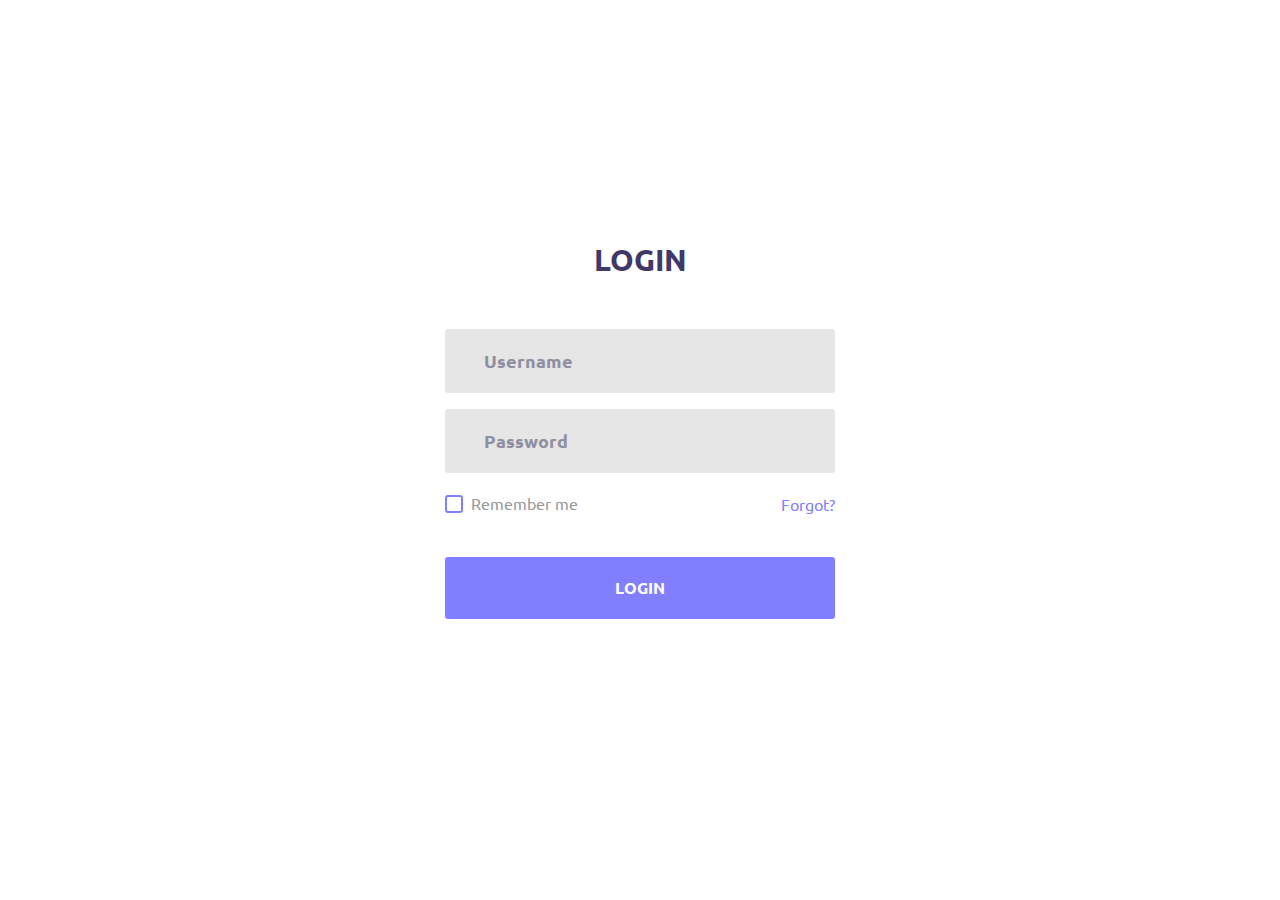
<file: src/main/resources/templates/login.html>
<!DOCTYPE html>
<html lang="en">
<head>
    <title>Login V10</title>
    <meta charset="UTF-8">
    <meta name="viewport" content="width=device-width, initial-scale=1">
    <!--===============================================================================================-->
    <link rel="icon" type="image/png" href="../static/icons/favicon.ico"/>
    <!--===============================================================================================-->
    <link rel="stylesheet" type="text/css" href="../static/vendor/bootstrap/css/bootstrap.min.css">
    <!--===============================================================================================-->
    <link rel="stylesheet" type="text/css" href="../static/fonts/font-awesome-4.7.0/css/font-awesome.min.css">
    <!--===============================================================================================-->
    <link rel="stylesheet" type="text/css" href="../static/fonts/Linearicons-Free-v1.0.0/icon-font.min.css">
    <!--===============================================================================================-->
    <link rel="stylesheet" type="text/css" href="../static/vendor/animate/animate.css">
    <!--===============================================================================================-->
    <link rel="stylesheet" type="text/css" href="../static/vendor/css-hamburgers/hamburgers.min.css">
    <!--===============================================================================================-->
    <link rel="stylesheet" type="text/css" href="../static/vendor/animsition/css/animsition.min.css">
    <!--===============================================================================================-->
    <link rel="stylesheet" type="text/css" href="../static/vendor/select2/select2.min.css">
    <!--===============================================================================================-->
    <link rel="stylesheet" type="text/css" href="../static/vendor/daterangepicker/daterangepicker.css">
    <!--===============================================================================================-->
    <link rel="stylesheet" type="text/css" href="../static/css/util.css">
    <link rel="stylesheet" type="text/css" href="../static/css/main.css">
    <!--===============================================================================================-->
</head>
<body>

<div class="limiter">
    <div class="container-login100">
        <div class="wrap-login100 p-t-50 p-b-90">
            <form class="login100-form validate-form flex-sb flex-w" method="post" action="/main" enctype="text/plain">
					<span class="login100-form-title p-b-51">
						Login
					</span>


                <div class="wrap-input100 validate-input m-b-16" data-validate = "Username is required">
                    <input class="input100" type="text" name="username" placeholder="Username">
                    <span class="focus-input100"></span>
                </div>


                <div class="wrap-input100 validate-input m-b-16" data-validate = "Password is required">
                    <input class="input100" type="password" name="pass" placeholder="Password">
                    <span class="focus-input100"></span>
                </div>

                <div class="flex-sb-m w-full p-t-3 p-b-24">
                    <div class="contact100-form-checkbox">
                        <input class="input-checkbox100" id="ckb1" type="checkbox" name="remember-me">
                        <label class="label-checkbox100" for="ckb1">
                            Remember me
                        </label>
                    </div>

                    <div>
                        <a href="#" class="txt1">
                            Forgot?
                        </a>
                    </div>
                </div>

                <div class="container-login100-form-btn m-t-17">
                    <button class="login100-form-btn">
                        Login
                    </button>
                </div>

            </form>
        </div>
    </div>
</div>


<div id="dropDownSelect1"></div>

<!--===============================================================================================-->
<script src="../static/vendor/jquery/jquery-3.2.1.min.js"></script>
<!--===============================================================================================-->
<script src="../static/vendor/animsition/js/animsition.min.js"></script>
<!--===============================================================================================-->
<script src="../static/vendor/bootstrap/js/popper.js"></script>
<script src="../static/vendor/bootstrap/js/bootstrap.min.js"></script>
<!--===============================================================================================-->
<script src="../static/vendor/select2/select2.min.js"></script>
<!--===============================================================================================-->
<script src="../static/vendor/daterangepicker/moment.min.js"></script>
<script src="../static/vendor/daterangepicker/daterangepicker.js"></script>
<!--===============================================================================================-->
<script src="../static/vendor/countdowntime/countdowntime.js"></script>
<!--===============================================================================================-->
<script src="../static/js/main.js"></script>

</body>
</html>
</file>
<file: src/main/resources/static/vendor/daterangepicker/daterangepicker.css>
.daterangepicker {
  position: absolute;
  color: inherit;
  background-color: #fff;
  border-radius: 4px;
  width: 278px;
  padding: 4px;
  margin-top: 1px;
  top: 100px;
  left: 20px;
  /* Calendars */ }
  .daterangepicker:before, .daterangepicker:after {
    position: absolute;
    display: inline-block;
    border-bottom-color: rgba(0, 0, 0, 0.2);
    content: ''; }
  .daterangepicker:before {
    top: -7px;
    border-right: 7px solid transparent;
    border-left: 7px solid transparent;
    border-bottom: 7px solid #ccc; }
  .daterangepicker:after {
    top: -6px;
    border-right: 6px solid transparent;
    border-bottom: 6px solid #fff;
    border-left: 6px solid transparent; }
  .daterangepicker.opensleft:before {
    right: 9px; }
  .daterangepicker.opensleft:after {
    right: 10px; }
  .daterangepicker.openscenter:before {
    left: 0;
    right: 0;
    width: 0;
    margin-left: auto;
    margin-right: auto; }
  .daterangepicker.openscenter:after {
    left: 0;
    right: 0;
    width: 0;
    margin-left: auto;
    margin-right: auto; }
  .daterangepicker.opensright:before {
    left: 9px; }
  .daterangepicker.opensright:after {
    left: 10px; }
  .daterangepicker.dropup {
    margin-top: -5px; }
    .daterangepicker.dropup:before {
      top: initial;
      bottom: -7px;
      border-bottom: initial;
      border-top: 7px solid #ccc; }
    .daterangepicker.dropup:after {
      top: initial;
      bottom: -6px;
      border-bottom: initial;
      border-top: 6px solid #fff; }
  .daterangepicker.dropdown-menu {
    max-width: none;
    z-index: 3001; }
  .daterangepicker.single .ranges, .daterangepicker.single .calendar {
    float: none; }
  .daterangepicker.show-calendar .calendar {
    display: block; }
  .daterangepicker .calendar {
    display: none;
    max-width: 270px;
    margin: 4px; }
    .daterangepicker .calendar.single .calendar-table {
      border: none; }
    .daterangepicker .calendar th, .daterangepicker .calendar td {
      white-space: nowrap;
      text-align: center;
      min-width: 32px; }
  .daterangepicker .calendar-table {
    border: 1px solid #fff;
    padding: 4px;
    border-radius: 4px;
    background-color: #fff; }
  .daterangepicker table {
    width: 100%;
    margin: 0; }
  .daterangepicker td, .daterangepicker th {
    text-align: center;
    width: 20px;
    height: 20px;
    border-radius: 4px;
    border: 1px solid transparent;
    white-space: nowrap;
    cursor: pointer; }
    .daterangepicker td.available:hover, .daterangepicker th.available:hover {
      background-color: #eee;
      border-color: transparent;
      color: inherit; }
    .daterangepicker td.week, .daterangepicker th.week {
      font-size: 80%;
      color: #ccc; }
  .daterangepicker td.off, .daterangepicker td.off.in-range, .daterangepicker td.off.start-date, .daterangepicker td.off.end-date {
    background-color: #fff;
    border-color: transparent;
    color: #999; }
  .daterangepicker td.in-range {
    background-color: #ebf4f8;
    border-color: transparent;
    color: #000;
    border-radius: 0; }
  .daterangepicker td.start-date {
    border-radius: 4px 0 0 4px; }
  .daterangepicker td.end-date {
    border-radius: 0 4px 4px 0; }
  .daterangepicker td.start-date.end-date {
    border-radius: 4px; }
  .daterangepicker td.active, .daterangepicker td.active:hover {
    background-color: #357ebd;
    border-color: transparent;
    color: #fff; }
  .daterangepicker th.month {
    width: auto; }
  .daterangepicker td.disabled, .daterangepicker option.disabled {
    color: #999;
    cursor: not-allowed;
    text-decoration: line-through; }
  .daterangepicker select.monthselect, .daterangepicker select.yearselect {
    font-size: 12px;
    padding: 1px;
    height: auto;
    margin: 0;
    cursor: default; }
  .daterangepicker select.monthselect {
    margin-right: 2%;
    width: 56%; }
  .daterangepicker select.yearselect {
    width: 40%; }
  .daterangepicker select.hourselect, .daterangepicker select.minuteselect, .daterangepicker select.secondselect, .daterangepicker select.ampmselect {
    width: 50px;
    margin-bottom: 0; }
  .daterangepicker .input-mini {
    border: 1px solid #ccc;
    border-radius: 4px;
    color: #555;
    height: 30px;
    line-height: 30px;
    display: block;
    vertical-align: middle;
    margin: 0 0 5px 0;
    padding: 0 6px 0 28px;
    width: 100%; }
    .daterangepicker .input-mini.active {
      border: 1px solid #08c;
      border-radius: 4px; }
  .daterangepicker .daterangepicker_input {
    position: relative; }
    .daterangepicker .daterangepicker_input i {
      position: absolute;
      left: 8px;
      top: 8px; }
  .daterangepicker.rtl .input-mini {
    padding-right: 28px;
    padding-left: 6px; }
  .daterangepicker.rtl .daterangepicker_input i {
    left: auto;
    right: 8px; }
  .daterangepicker .calendar-time {
    text-align: center;
    margin: 5px auto;
    line-height: 30px;
    position: relative;
    padding-left: 28px; }
    .daterangepicker .calendar-time select.disabled {
      color: #ccc;
      cursor: not-allowed; }

.ranges {
  font-size: 11px;
  float: none;
  margin: 4px;
  text-align: left; }
  .ranges ul {
    list-style: none;
    margin: 0 auto;
    padding: 0;
    width: 100%; }
  .ranges li {
    font-size: 13px;
    background-color: #f5f5f5;
    border: 1px solid #f5f5f5;
    border-radius: 4px;
    color: #08c;
    padding: 3px 12px;
    margin-bottom: 8px;
    cursor: pointer; }
    .ranges li:hover {
      background-color: #08c;
      border: 1px solid #08c;
      color: #fff; }
    .ranges li.active {
      background-color: #08c;
      border: 1px solid #08c;
      color: #fff; }

/*  Larger Screen Styling */
@media (min-width: 564px) {
  .daterangepicker {
    width: auto; }
    .daterangepicker .ranges ul {
      width: 160px; }
    .daterangepicker.single .ranges ul {
      width: 100%; }
    .daterangepicker.single .calendar.left {
      clear: none; }
    .daterangepicker.single.ltr .ranges, .daterangepicker.single.ltr .calendar {
      float: left; }
    .daterangepicker.single.rtl .ranges, .daterangepicker.single.rtl .calendar {
      float: right; }
    .daterangepicker.ltr {
      direction: ltr;
      text-align: left; }
      .daterangepicker.ltr .calendar.left {
        clear: left;
        margin-right: 0; }
        .daterangepicker.ltr .calendar.left .calendar-table {
          border-right: none;
          border-top-right-radius: 0;
          border-bottom-right-radius: 0; }
      .daterangepicker.ltr .calendar.right {
        margin-left: 0; }
        .daterangepicker.ltr .calendar.right .calendar-table {
          border-left: none;
          border-top-left-radius: 0;
          border-bottom-left-radius: 0; }
      .daterangepicker.ltr .left .daterangepicker_input {
        padding-right: 12px; }
      .daterangepicker.ltr .calendar.left .calendar-table {
        padding-right: 12px; }
      .daterangepicker.ltr .ranges, .daterangepicker.ltr .calendar {
        float: left; }
    .daterangepicker.rtl {
      direction: rtl;
      text-align: right; }
      .daterangepicker.rtl .calendar.left {
        clear: right;
        margin-left: 0; }
        .daterangepicker.rtl .calendar.left .calendar-table {
          border-left: none;
          border-top-left-radius: 0;
          border-bottom-left-radius: 0; }
      .daterangepicker.rtl .calendar.right {
        margin-right: 0; }
        .daterangepicker.rtl .calendar.right .calendar-table {
          border-right: none;
          border-top-right-radius: 0;
          border-bottom-right-radius: 0; }
      .daterangepicker.rtl .left .daterangepicker_input {
        padding-left: 12px; }
      .daterangepicker.rtl .calendar.left .calendar-table {
        padding-left: 12px; }
      .daterangepicker.rtl .ranges, .daterangepicker.rtl .calendar {
        text-align: right;
        float: right; } }
@media (min-width: 730px) {
  .daterangepicker .ranges {
    width: auto; }
  .daterangepicker.ltr .ranges {
    float: left; }
  .daterangepicker.rtl .ranges {
    float: right; }
  .daterangepicker .calendar.left {
    clear: none !important; } }
</file>
<file: src/main/resources/static/css/util.css>
/*[ FONT SIZE ]
///////////////////////////////////////////////////////////
*/
.fs-1 {font-size: 1px;}
.fs-2 {font-size: 2px;}
.fs-3 {font-size: 3px;}
.fs-4 {font-size: 4px;}
.fs-5 {font-size: 5px;}
.fs-6 {font-size: 6px;}
.fs-7 {font-size: 7px;}
.fs-8 {font-size: 8px;}
.fs-9 {font-size: 9px;}
.fs-10 {font-size: 10px;}
.fs-11 {font-size: 11px;}
.fs-12 {font-size: 12px;}
.fs-13 {font-size: 13px;}
.fs-14 {font-size: 14px;}
.fs-15 {font-size: 15px;}
.fs-16 {font-size: 16px;}
.fs-17 {font-size: 17px;}
.fs-18 {font-size: 18px;}
.fs-19 {font-size: 19px;}
.fs-20 {font-size: 20px;}
.fs-21 {font-size: 21px;}
.fs-22 {font-size: 22px;}
.fs-23 {font-size: 23px;}
.fs-24 {font-size: 24px;}
.fs-25 {font-size: 25px;}
.fs-26 {font-size: 26px;}
.fs-27 {font-size: 27px;}
.fs-28 {font-size: 28px;}
.fs-29 {font-size: 29px;}
.fs-30 {font-size: 30px;}
.fs-31 {font-size: 31px;}
.fs-32 {font-size: 32px;}
.fs-33 {font-size: 33px;}
.fs-34 {font-size: 34px;}
.fs-35 {font-size: 35px;}
.fs-36 {font-size: 36px;}
.fs-37 {font-size: 37px;}
.fs-38 {font-size: 38px;}
.fs-39 {font-size: 39px;}
.fs-40 {font-size: 40px;}
.fs-41 {font-size: 41px;}
.fs-42 {font-size: 42px;}
.fs-43 {font-size: 43px;}
.fs-44 {font-size: 44px;}
.fs-45 {font-size: 45px;}
.fs-46 {font-size: 46px;}
.fs-47 {font-size: 47px;}
.fs-48 {font-size: 48px;}
.fs-49 {font-size: 49px;}
.fs-50 {font-size: 50px;}
.fs-51 {font-size: 51px;}
.fs-52 {font-size: 52px;}
.fs-53 {font-size: 53px;}
.fs-54 {font-size: 54px;}
.fs-55 {font-size: 55px;}
.fs-56 {font-size: 56px;}
.fs-57 {font-size: 57px;}
.fs-58 {font-size: 58px;}
.fs-59 {font-size: 59px;}
.fs-60 {font-size: 60px;}
.fs-61 {font-size: 61px;}
.fs-62 {font-size: 62px;}
.fs-63 {font-size: 63px;}
.fs-64 {font-size: 64px;}
.fs-65 {font-size: 65px;}
.fs-66 {font-size: 66px;}
.fs-67 {font-size: 67px;}
.fs-68 {font-size: 68px;}
.fs-69 {font-size: 69px;}
.fs-70 {font-size: 70px;}
.fs-71 {font-size: 71px;}
.fs-72 {font-size: 72px;}
.fs-73 {font-size: 73px;}
.fs-74 {font-size: 74px;}
.fs-75 {font-size: 75px;}
.fs-76 {font-size: 76px;}
.fs-77 {font-size: 77px;}
.fs-78 {font-size: 78px;}
.fs-79 {font-size: 79px;}
.fs-80 {font-size: 80px;}
.fs-81 {font-size: 81px;}
.fs-82 {font-size: 82px;}
.fs-83 {font-size: 83px;}
.fs-84 {font-size: 84px;}
.fs-85 {font-size: 85px;}
.fs-86 {font-size: 86px;}
.fs-87 {font-size: 87px;}
.fs-88 {font-size: 88px;}
.fs-89 {font-size: 89px;}
.fs-90 {font-size: 90px;}
.fs-91 {font-size: 91px;}
.fs-92 {font-size: 92px;}
.fs-93 {font-size: 93px;}
.fs-94 {font-size: 94px;}
.fs-95 {font-size: 95px;}
.fs-96 {font-size: 96px;}
.fs-97 {font-size: 97px;}
.fs-98 {font-size: 98px;}
.fs-99 {font-size: 99px;}
.fs-100 {font-size: 100px;}
.fs-101 {font-size: 101px;}
.fs-102 {font-size: 102px;}
.fs-103 {font-size: 103px;}
.fs-104 {font-size: 104px;}
.fs-105 {font-size: 105px;}
.fs-106 {font-size: 106px;}
.fs-107 {font-size: 107px;}
.fs-108 {font-size: 108px;}
.fs-109 {font-size: 109px;}
.fs-110 {font-size: 110px;}
.fs-111 {font-size: 111px;}
.fs-112 {font-size: 112px;}
.fs-113 {font-size: 113px;}
.fs-114 {font-size: 114px;}
.fs-115 {font-size: 115px;}
.fs-116 {font-size: 116px;}
.fs-117 {font-size: 117px;}
.fs-118 {font-size: 118px;}
.fs-119 {font-size: 119px;}
.fs-120 {font-size: 120px;}
.fs-121 {font-size: 121px;}
.fs-122 {font-size: 122px;}
.fs-123 {font-size: 123px;}
.fs-124 {font-size: 124px;}
.fs-125 {font-size: 125px;}
.fs-126 {font-size: 126px;}
.fs-127 {font-size: 127px;}
.fs-128 {font-size: 128px;}
.fs-129 {font-size: 129px;}
.fs-130 {font-size: 130px;}
.fs-131 {font-size: 131px;}
.fs-132 {font-size: 132px;}
.fs-133 {font-size: 133px;}
.fs-134 {font-size: 134px;}
.fs-135 {font-size: 135px;}
.fs-136 {font-size: 136px;}
.fs-137 {font-size: 137px;}
.fs-138 {font-size: 138px;}
.fs-139 {font-size: 139px;}
.fs-140 {font-size: 140px;}
.fs-141 {font-size: 141px;}
.fs-142 {font-size: 142px;}
.fs-143 {font-size: 143px;}
.fs-144 {font-size: 144px;}
.fs-145 {font-size: 145px;}
.fs-146 {font-size: 146px;}
.fs-147 {font-size: 147px;}
.fs-148 {font-size: 148px;}
.fs-149 {font-size: 149px;}
.fs-150 {font-size: 150px;}
.fs-151 {font-size: 151px;}
.fs-152 {font-size: 152px;}
.fs-153 {font-size: 153px;}
.fs-154 {font-size: 154px;}
.fs-155 {font-size: 155px;}
.fs-156 {font-size: 156px;}
.fs-157 {font-size: 157px;}
.fs-158 {font-size: 158px;}
.fs-159 {font-size: 159px;}
.fs-160 {font-size: 160px;}
.fs-161 {font-size: 161px;}
.fs-162 {font-size: 162px;}
.fs-163 {font-size: 163px;}
.fs-164 {font-size: 164px;}
.fs-165 {font-size: 165px;}
.fs-166 {font-size: 166px;}
.fs-167 {font-size: 167px;}
.fs-168 {font-size: 168px;}
.fs-169 {font-size: 169px;}
.fs-170 {font-size: 170px;}
.fs-171 {font-size: 171px;}
.fs-172 {font-size: 172px;}
.fs-173 {font-size: 173px;}
.fs-174 {font-size: 174px;}
.fs-175 {font-size: 175px;}
.fs-176 {font-size: 176px;}
.fs-177 {font-size: 177px;}
.fs-178 {font-size: 178px;}
.fs-179 {font-size: 179px;}
.fs-180 {font-size: 180px;}
.fs-181 {font-size: 181px;}
.fs-182 {font-size: 182px;}
.fs-183 {font-size: 183px;}
.fs-184 {font-size: 184px;}
.fs-185 {font-size: 185px;}
.fs-186 {font-size: 186px;}
.fs-187 {font-size: 187px;}
.fs-188 {font-size: 188px;}
.fs-189 {font-size: 189px;}
.fs-190 {font-size: 190px;}
.fs-191 {font-size: 191px;}
.fs-192 {font-size: 192px;}
.fs-193 {font-size: 193px;}
.fs-194 {font-size: 194px;}
.fs-195 {font-size: 195px;}
.fs-196 {font-size: 196px;}
.fs-197 {font-size: 197px;}
.fs-198 {font-size: 198px;}
.fs-199 {font-size: 199px;}
.fs-200 {font-size: 200px;}

/*[ PADDING ]
///////////////////////////////////////////////////////////
*/
.p-t-0 {padding-top: 0px;}
.p-t-1 {padding-top: 1px;}
.p-t-2 {padding-top: 2px;}
.p-t-3 {padding-top: 3px;}
.p-t-4 {padding-top: 4px;}
.p-t-5 {padding-top: 5px;}
.p-t-6 {padding-top: 6px;}
.p-t-7 {padding-top: 7px;}
.p-t-8 {padding-top: 8px;}
.p-t-9 {padding-top: 9px;}
.p-t-10 {padding-top: 10px;}
.p-t-11 {padding-top: 11px;}
.p-t-12 {padding-top: 12px;}
.p-t-13 {padding-top: 13px;}
.p-t-14 {padding-top: 14px;}
.p-t-15 {padding-top: 15px;}
.p-t-16 {padding-top: 16px;}
.p-t-17 {padding-top: 17px;}
.p-t-18 {padding-top: 18px;}
.p-t-19 {padding-top: 19px;}
.p-t-20 {padding-top: 20px;}
.p-t-21 {padding-top: 21px;}
.p-t-22 {padding-top: 22px;}
.p-t-23 {padding-top: 23px;}
.p-t-24 {padding-top: 24px;}
.p-t-25 {padding-top: 25px;}
.p-t-26 {padding-top: 26px;}
.p-t-27 {padding-top: 27px;}
.p-t-28 {padding-top: 28px;}
.p-t-29 {padding-top: 29px;}
.p-t-30 {padding-top: 30px;}
.p-t-31 {padding-top: 31px;}
.p-t-32 {padding-top: 32px;}
.p-t-33 {padding-top: 33px;}
.p-t-34 {padding-top: 34px;}
.p-t-35 {padding-top: 35px;}
.p-t-36 {padding-top: 36px;}
.p-t-37 {padding-top: 37px;}
.p-t-38 {padding-top: 38px;}
.p-t-39 {padding-top: 39px;}
.p-t-40 {padding-top: 40px;}
.p-t-41 {padding-top: 41px;}
.p-t-42 {padding-top: 42px;}
.p-t-43 {padding-top: 43px;}
.p-t-44 {padding-top: 44px;}
.p-t-45 {padding-top: 45px;}
.p-t-46 {padding-top: 46px;}
.p-t-47 {padding-top: 47px;}
.p-t-48 {padding-top: 48px;}
.p-t-49 {padding-top: 49px;}
.p-t-50 {padding-top: 50px;}
.p-t-51 {padding-top: 51px;}
.p-t-52 {padding-top: 52px;}
.p-t-53 {padding-top: 53px;}
.p-t-54 {padding-top: 54px;}
.p-t-55 {padding-top: 55px;}
.p-t-56 {padding-top: 56px;}
.p-t-57 {padding-top: 57px;}
.p-t-58 {padding-top: 58px;}
.p-t-59 {padding-top: 59px;}
.p-t-60 {padding-top: 60px;}
.p-t-61 {padding-top: 61px;}
.p-t-62 {padding-top: 62px;}
.p-t-63 {padding-top: 63px;}
.p-t-64 {padding-top: 64px;}
.p-t-65 {padding-top: 65px;}
.p-t-66 {padding-top: 66px;}
.p-t-67 {padding-top: 67px;}
.p-t-68 {padding-top: 68px;}
.p-t-69 {padding-top: 69px;}
.p-t-70 {padding-top: 70px;}
.p-t-71 {padding-top: 71px;}
.p-t-72 {padding-top: 72px;}
.p-t-73 {padding-top: 73px;}
.p-t-74 {padding-top: 74px;}
.p-t-75 {padding-top: 75px;}
.p-t-76 {padding-top: 76px;}
.p-t-77 {padding-top: 77px;}
.p-t-78 {padding-top: 78px;}
.p-t-79 {padding-top: 79px;}
.p-t-80 {padding-top: 80px;}
.p-t-81 {padding-top: 81px;}
.p-t-82 {padding-top: 82px;}
.p-t-83 {padding-top: 83px;}
.p-t-84 {padding-top: 84px;}
.p-t-85 {padding-top: 85px;}
.p-t-86 {padding-top: 86px;}
.p-t-87 {padding-top: 87px;}
.p-t-88 {padding-top: 88px;}
.p-t-89 {padding-top: 89px;}
.p-t-90 {padding-top: 90px;}
.p-t-91 {padding-top: 91px;}
.p-t-92 {padding-top: 92px;}
.p-t-93 {padding-top: 93px;}
.p-t-94 {padding-top: 94px;}
.p-t-95 {padding-top: 95px;}
.p-t-96 {padding-top: 96px;}
.p-t-97 {padding-top: 97px;}
.p-t-98 {padding-top: 98px;}
.p-t-99 {padding-top: 99px;}
.p-t-100 {padding-top: 100px;}
.p-t-101 {padding-top: 101px;}
.p-t-102 {padding-top: 102px;}
.p-t-103 {padding-top: 103px;}
.p-t-104 {padding-top: 104px;}
.p-t-105 {padding-top: 105px;}
.p-t-106 {padding-top: 106px;}
.p-t-107 {padding-top: 107px;}
.p-t-108 {padding-top: 108px;}
.p-t-109 {padding-top: 109px;}
.p-t-110 {padding-top: 110px;}
.p-t-111 {padding-top: 111px;}
.p-t-112 {padding-top: 112px;}
.p-t-113 {padding-top: 113px;}
.p-t-114 {padding-top: 114px;}
.p-t-115 {padding-top: 115px;}
.p-t-116 {padding-top: 116px;}
.p-t-117 {padding-top: 117px;}
.p-t-118 {padding-top: 118px;}
.p-t-119 {padding-top: 119px;}
.p-t-120 {padding-top: 120px;}
.p-t-121 {padding-top: 121px;}
.p-t-122 {padding-top: 122px;}
.p-t-123 {padding-top: 123px;}
.p-t-124 {padding-top: 124px;}
.p-t-125 {padding-top: 125px;}
.p-t-126 {padding-top: 126px;}
.p-t-127 {padding-top: 127px;}
.p-t-128 {padding-top: 128px;}
.p-t-129 {padding-top: 129px;}
.p-t-130 {padding-top: 130px;}
.p-t-131 {padding-top: 131px;}
.p-t-132 {padding-top: 132px;}
.p-t-133 {padding-top: 133px;}
.p-t-134 {padding-top: 134px;}
.p-t-135 {padding-top: 135px;}
.p-t-136 {padding-top: 136px;}
.p-t-137 {padding-top: 137px;}
.p-t-138 {padding-top: 138px;}
.p-t-139 {padding-top: 139px;}
.p-t-140 {padding-top: 140px;}
.p-t-141 {padding-top: 141px;}
.p-t-142 {padding-top: 142px;}
.p-t-143 {padding-top: 143px;}
.p-t-144 {padding-top: 144px;}
.p-t-145 {padding-top: 145px;}
.p-t-146 {padding-top: 146px;}
.p-t-147 {padding-top: 147px;}
.p-t-148 {padding-top: 148px;}
.p-t-149 {padding-top: 149px;}
.p-t-150 {padding-top: 150px;}
.p-t-151 {padding-top: 151px;}
.p-t-152 {padding-top: 152px;}
.p-t-153 {padding-top: 153px;}
.p-t-154 {padding-top: 154px;}
.p-t-155 {padding-top: 155px;}
.p-t-156 {padding-top: 156px;}
.p-t-157 {padding-top: 157px;}
.p-t-158 {padding-top: 158px;}
.p-t-159 {padding-top: 159px;}
.p-t-160 {padding-top: 160px;}
.p-t-161 {padding-top: 161px;}
.p-t-162 {padding-top: 162px;}
.p-t-163 {padding-top: 163px;}
.p-t-164 {padding-top: 164px;}
.p-t-165 {padding-top: 165px;}
.p-t-166 {padding-top: 166px;}
.p-t-167 {padding-top: 167px;}
.p-t-168 {padding-top: 168px;}
.p-t-169 {padding-top: 169px;}
.p-t-170 {padding-top: 170px;}
.p-t-171 {padding-top: 171px;}
.p-t-172 {padding-top: 172px;}
.p-t-173 {padding-top: 173px;}
.p-t-174 {padding-top: 174px;}
.p-t-175 {padding-top: 175px;}
.p-t-176 {padding-top: 176px;}
.p-t-177 {padding-top: 177px;}
.p-t-178 {padding-top: 178px;}
.p-t-179 {padding-top: 179px;}
.p-t-180 {padding-top: 180px;}
.p-t-181 {padding-top: 181px;}
.p-t-182 {padding-top: 182px;}
.p-t-183 {padding-top: 183px;}
.p-t-184 {padding-top: 184px;}
.p-t-185 {padding-top: 185px;}
.p-t-186 {padding-top: 186px;}
.p-t-187 {padding-top: 187px;}
.p-t-188 {padding-top: 188px;}
.p-t-189 {padding-top: 189px;}
.p-t-190 {padding-top: 190px;}
.p-t-191 {padding-top: 191px;}
.p-t-192 {padding-top: 192px;}
.p-t-193 {padding-top: 193px;}
.p-t-194 {padding-top: 194px;}
.p-t-195 {padding-top: 195px;}
.p-t-196 {padding-top: 196px;}
.p-t-197 {padding-top: 197px;}
.p-t-198 {padding-top: 198px;}
.p-t-199 {padding-top: 199px;}
.p-t-200 {padding-top: 200px;}
.p-t-201 {padding-top: 201px;}
.p-t-202 {padding-top: 202px;}
.p-t-203 {padding-top: 203px;}
.p-t-204 {padding-top: 204px;}
.p-t-205 {padding-top: 205px;}
.p-t-206 {padding-top: 206px;}
.p-t-207 {padding-top: 207px;}
.p-t-208 {padding-top: 208px;}
.p-t-209 {padding-top: 209px;}
.p-t-210 {padding-top: 210px;}
.p-t-211 {padding-top: 211px;}
.p-t-212 {padding-top: 212px;}
.p-t-213 {padding-top: 213px;}
.p-t-214 {padding-top: 214px;}
.p-t-215 {padding-top: 215px;}
.p-t-216 {padding-top: 216px;}
.p-t-217 {padding-top: 217px;}
.p-t-218 {padding-top: 218px;}
.p-t-219 {padding-top: 219px;}
.p-t-220 {padding-top: 220px;}
.p-t-221 {padding-top: 221px;}
.p-t-222 {padding-top: 222px;}
.p-t-223 {padding-top: 223px;}
.p-t-224 {padding-top: 224px;}
.p-t-225 {padding-top: 225px;}
.p-t-226 {padding-top: 226px;}
.p-t-227 {padding-top: 227px;}
.p-t-228 {padding-top: 228px;}
.p-t-229 {padding-top: 229px;}
.p-t-230 {padding-top: 230px;}
.p-t-231 {padding-top: 231px;}
.p-t-232 {padding-top: 232px;}
.p-t-233 {padding-top: 233px;}
.p-t-234 {padding-top: 234px;}
.p-t-235 {padding-top: 235px;}
.p-t-236 {padding-top: 236px;}
.p-t-237 {padding-top: 237px;}
.p-t-238 {padding-top: 238px;}
.p-t-239 {padding-top: 239px;}
.p-t-240 {padding-top: 240px;}
.p-t-241 {padding-top: 241px;}
.p-t-242 {padding-top: 242px;}
.p-t-243 {padding-top: 243px;}
.p-t-244 {padding-top: 244px;}
.p-t-245 {padding-top: 245px;}
.p-t-246 {padding-top: 246px;}
.p-t-247 {padding-top: 247px;}
.p-t-248 {padding-top: 248px;}
.p-t-249 {padding-top: 249px;}
.p-t-250 {padding-top: 250px;}
.p-b-0 {padding-bottom: 0px;}
.p-b-1 {padding-bottom: 1px;}
.p-b-2 {padding-bottom: 2px;}
.p-b-3 {padding-bottom: 3px;}
.p-b-4 {padding-bottom: 4px;}
.p-b-5 {padding-bottom: 5px;}
.p-b-6 {padding-bottom: 6px;}
.p-b-7 {padding-bottom: 7px;}
.p-b-8 {padding-bottom: 8px;}
.p-b-9 {padding-bottom: 9px;}
.p-b-10 {padding-bottom: 10px;}
.p-b-11 {padding-bottom: 11px;}
.p-b-12 {padding-bottom: 12px;}
.p-b-13 {padding-bottom: 13px;}
.p-b-14 {padding-bottom: 14px;}
.p-b-15 {padding-bottom: 15px;}
.p-b-16 {padding-bottom: 16px;}
.p-b-17 {padding-bottom: 17px;}
.p-b-18 {padding-bottom: 18px;}
.p-b-19 {padding-bottom: 19px;}
.p-b-20 {padding-bottom: 20px;}
.p-b-21 {padding-bottom: 21px;}
.p-b-22 {padding-bottom: 22px;}
.p-b-23 {padding-bottom: 23px;}
.p-b-24 {padding-bottom: 24px;}
.p-b-25 {padding-bottom: 25px;}
.p-b-26 {padding-bottom: 26px;}
.p-b-27 {padding-bottom: 27px;}
.p-b-28 {padding-bottom: 28px;}
.p-b-29 {padding-bottom: 29px;}
.p-b-30 {padding-bottom: 30px;}
.p-b-31 {padding-bottom: 31px;}
.p-b-32 {padding-bottom: 32px;}
.p-b-33 {padding-bottom: 33px;}
.p-b-34 {padding-bottom: 34px;}
.p-b-35 {padding-bottom: 35px;}
.p-b-36 {padding-bottom: 36px;}
.p-b-37 {padding-bottom: 37px;}
.p-b-38 {padding-bottom: 38px;}
.p-b-39 {padding-bottom: 39px;}
.p-b-40 {padding-bottom: 40px;}
.p-b-41 {padding-bottom: 41px;}
.p-b-42 {padding-bottom: 42px;}
.p-b-43 {padding-bottom: 43px;}
.p-b-44 {padding-bottom: 44px;}
.p-b-45 {padding-bottom: 45px;}
.p-b-46 {padding-bottom: 46px;}
.p-b-47 {padding-bottom: 47px;}
.p-b-48 {padding-bottom: 48px;}
.p-b-49 {padding-bottom: 49px;}
.p-b-50 {padding-bottom: 50px;}
.p-b-51 {padding-bottom: 51px;}
.p-b-52 {padding-bottom: 52px;}
.p-b-53 {padding-bottom: 53px;}
.p-b-54 {padding-bottom: 54px;}
.p-b-55 {padding-bottom: 55px;}
.p-b-56 {padding-bottom: 56px;}
.p-b-57 {padding-bottom: 57px;}
.p-b-58 {padding-bottom: 58px;}
.p-b-59 {padding-bottom: 59px;}
.p-b-60 {padding-bottom: 60px;}
.p-b-61 {padding-bottom: 61px;}
.p-b-62 {padding-bottom: 62px;}
.p-b-63 {padding-bottom: 63px;}
.p-b-64 {padding-bottom: 64px;}
.p-b-65 {padding-bottom: 65px;}
.p-b-66 {padding-bottom: 66px;}
.p-b-67 {padding-bottom: 67px;}
.p-b-68 {padding-bottom: 68px;}
.p-b-69 {padding-bottom: 69px;}
.p-b-70 {padding-bottom: 70px;}
.p-b-71 {padding-bottom: 71px;}
.p-b-72 {padding-bottom: 72px;}
.p-b-73 {padding-bottom: 73px;}
.p-b-74 {padding-bottom: 74px;}
.p-b-75 {padding-bottom: 75px;}
.p-b-76 {padding-bottom: 76px;}
.p-b-77 {padding-bottom: 77px;}
.p-b-78 {padding-bottom: 78px;}
.p-b-79 {padding-bottom: 79px;}
.p-b-80 {padding-bottom: 80px;}
.p-b-81 {padding-bottom: 81px;}
.p-b-82 {padding-bottom: 82px;}
.p-b-83 {padding-bottom: 83px;}
.p-b-84 {padding-bottom: 84px;}
.p-b-85 {padding-bottom: 85px;}
.p-b-86 {padding-bottom: 86px;}
.p-b-87 {padding-bottom: 87px;}
.p-b-88 {padding-bottom: 88px;}
.p-b-89 {padding-bottom: 89px;}
.p-b-90 {padding-bottom: 90px;}
.p-b-91 {padding-bottom: 91px;}
.p-b-92 {padding-bottom: 92px;}
.p-b-93 {padding-bottom: 93px;}
.p-b-94 {padding-bottom: 94px;}
.p-b-95 {padding-bottom: 95px;}
.p-b-96 {padding-bottom: 96px;}
.p-b-97 {padding-bottom: 97px;}
.p-b-98 {padding-bottom: 98px;}
.p-b-99 {padding-bottom: 99px;}
.p-b-100 {padding-bottom: 100px;}
.p-b-101 {padding-bottom: 101px;}
.p-b-102 {padding-bottom: 102px;}
.p-b-103 {padding-bottom: 103px;}
.p-b-104 {padding-bottom: 104px;}
.p-b-105 {padding-bottom: 105px;}
.p-b-106 {padding-bottom: 106px;}
.p-b-107 {padding-bottom: 107px;}
.p-b-108 {padding-bottom: 108px;}
.p-b-109 {padding-bottom: 109px;}
.p-b-110 {padding-bottom: 110px;}
.p-b-111 {padding-bottom: 111px;}
.p-b-112 {padding-bottom: 112px;}
.p-b-113 {padding-bottom: 113px;}
.p-b-114 {padding-bottom: 114px;}
.p-b-115 {padding-bottom: 115px;}
.p-b-116 {padding-bottom: 116px;}
.p-b-117 {padding-bottom: 117px;}
.p-b-118 {padding-bottom: 118px;}
.p-b-119 {padding-bottom: 119px;}
.p-b-120 {padding-bottom: 120px;}
.p-b-121 {padding-bottom: 121px;}
.p-b-122 {padding-bottom: 122px;}
.p-b-123 {padding-bottom: 123px;}
.p-b-124 {padding-bottom: 124px;}
.p-b-125 {padding-bottom: 125px;}
.p-b-126 {padding-bottom: 126px;}
.p-b-127 {padding-bottom: 127px;}
.p-b-128 {padding-bottom: 128px;}
.p-b-129 {padding-bottom: 129px;}
.p-b-130 {padding-bottom: 130px;}
.p-b-131 {padding-bottom: 131px;}
.p-b-132 {padding-bottom: 132px;}
.p-b-133 {padding-bottom: 133px;}
.p-b-134 {padding-bottom: 134px;}
.p-b-135 {padding-bottom: 135px;}
.p-b-136 {padding-bottom: 136px;}
.p-b-137 {padding-bottom: 137px;}
.p-b-138 {padding-bottom: 138px;}
.p-b-139 {padding-bottom: 139px;}
.p-b-140 {padding-bottom: 140px;}
.p-b-141 {padding-bottom: 141px;}
.p-b-142 {padding-bottom: 142px;}
.p-b-143 {padding-bottom: 143px;}
.p-b-144 {padding-bottom: 144px;}
.p-b-145 {padding-bottom: 145px;}
.p-b-146 {padding-bottom: 146px;}
.p-b-147 {padding-bottom: 147px;}
.p-b-148 {padding-bottom: 148px;}
.p-b-149 {padding-bottom: 149px;}
.p-b-150 {padding-bottom: 150px;}
.p-b-151 {padding-bottom: 151px;}
.p-b-152 {padding-bottom: 152px;}
.p-b-153 {padding-bottom: 153px;}
.p-b-154 {padding-bottom: 154px;}
.p-b-155 {padding-bottom: 155px;}
.p-b-156 {padding-bottom: 156px;}
.p-b-157 {padding-bottom: 157px;}
.p-b-158 {padding-bottom: 158px;}
.p-b-159 {padding-bottom: 159px;}
.p-b-160 {padding-bottom: 160px;}
.p-b-161 {padding-bottom: 161px;}
.p-b-162 {padding-bottom: 162px;}
.p-b-163 {padding-bottom: 163px;}
.p-b-164 {padding-bottom: 164px;}
.p-b-165 {padding-bottom: 165px;}
.p-b-166 {padding-bottom: 166px;}
.p-b-167 {padding-bottom: 167px;}
.p-b-168 {padding-bottom: 168px;}
.p-b-169 {padding-bottom: 169px;}
.p-b-170 {padding-bottom: 170px;}
.p-b-171 {padding-bottom: 171px;}
.p-b-172 {padding-bottom: 172px;}
.p-b-173 {padding-bottom: 173px;}
.p-b-174 {padding-bottom: 174px;}
.p-b-175 {padding-bottom: 175px;}
.p-b-176 {padding-bottom: 176px;}
.p-b-177 {padding-bottom: 177px;}
.p-b-178 {padding-bottom: 178px;}
.p-b-179 {padding-bottom: 179px;}
.p-b-180 {padding-bottom: 180px;}
.p-b-181 {padding-bottom: 181px;}
.p-b-182 {padding-bottom: 182px;}
.p-b-183 {padding-bottom: 183px;}
.p-b-184 {padding-bottom: 184px;}
.p-b-185 {padding-bottom: 185px;}
.p-b-186 {padding-bottom: 186px;}
.p-b-187 {padding-bottom: 187px;}
.p-b-188 {padding-bottom: 188px;}
.p-b-189 {padding-bottom: 189px;}
.p-b-190 {padding-bottom: 190px;}
.p-b-191 {padding-bottom: 191px;}
.p-b-192 {padding-bottom: 192px;}
.p-b-193 {padding-bottom: 193px;}
.p-b-194 {padding-bottom: 194px;}
.p-b-195 {padding-bottom: 195px;}
.p-b-196 {padding-bottom: 196px;}
.p-b-197 {padding-bottom: 197px;}
.p-b-198 {padding-bottom: 198px;}
.p-b-199 {padding-bottom: 199px;}
.p-b-200 {padding-bottom: 200px;}
.p-b-201 {padding-bottom: 201px;}
.p-b-202 {padding-bottom: 202px;}
.p-b-203 {padding-bottom: 203px;}
.p-b-204 {padding-bottom: 204px;}
.p-b-205 {padding-bottom: 205px;}
.p-b-206 {padding-bottom: 206px;}
.p-b-207 {padding-bottom: 207px;}
.p-b-208 {padding-bottom: 208px;}
.p-b-209 {padding-bottom: 209px;}
.p-b-210 {padding-bottom: 210px;}
.p-b-211 {padding-bottom: 211px;}
.p-b-212 {padding-bottom: 212px;}
.p-b-213 {padding-bottom: 213px;}
.p-b-214 {padding-bottom: 214px;}
.p-b-215 {padding-bottom: 215px;}
.p-b-216 {padding-bottom: 216px;}
.p-b-217 {padding-bottom: 217px;}
.p-b-218 {padding-bottom: 218px;}
.p-b-219 {padding-bottom: 219px;}
.p-b-220 {padding-bottom: 220px;}
.p-b-221 {padding-bottom: 221px;}
.p-b-222 {padding-bottom: 222px;}
.p-b-223 {padding-bottom: 223px;}
.p-b-224 {padding-bottom: 224px;}
.p-b-225 {padding-bottom: 225px;}
.p-b-226 {padding-bottom: 226px;}
.p-b-227 {padding-bottom: 227px;}
.p-b-228 {padding-bottom: 228px;}
.p-b-229 {padding-bottom: 229px;}
.p-b-230 {padding-bottom: 230px;}
.p-b-231 {padding-bottom: 231px;}
.p-b-232 {padding-bottom: 232px;}
.p-b-233 {padding-bottom: 233px;}
.p-b-234 {padding-bottom: 234px;}
.p-b-235 {padding-bottom: 235px;}
.p-b-236 {padding-bottom: 236px;}
.p-b-237 {padding-bottom: 237px;}
.p-b-238 {padding-bottom: 238px;}
.p-b-239 {padding-bottom: 239px;}
.p-b-240 {padding-bottom: 240px;}
.p-b-241 {padding-bottom: 241px;}
.p-b-242 {padding-bottom: 242px;}
.p-b-243 {padding-bottom: 243px;}
.p-b-244 {padding-bottom: 244px;}
.p-b-245 {padding-bottom: 245px;}
.p-b-246 {padding-bottom: 246px;}
.p-b-247 {padding-bottom: 247px;}
.p-b-248 {padding-bottom: 248px;}
.p-b-249 {padding-bottom: 249px;}
.p-b-250 {padding-bottom: 250px;}
.p-l-0 {padding-left: 0px;}
.p-l-1 {padding-left: 1px;}
.p-l-2 {padding-left: 2px;}
.p-l-3 {padding-left: 3px;}
.p-l-4 {padding-left: 4px;}
.p-l-5 {padding-left: 5px;}
.p-l-6 {padding-left: 6px;}
.p-l-7 {padding-left: 7px;}
.p-l-8 {padding-left: 8px;}
.p-l-9 {padding-left: 9px;}
.p-l-10 {padding-left: 10px;}
.p-l-11 {padding-left: 11px;}
.p-l-12 {padding-left: 12px;}
.p-l-13 {padding-left: 13px;}
.p-l-14 {padding-left: 14px;}
.p-l-15 {padding-left: 15px;}
.p-l-16 {padding-left: 16px;}
.p-l-17 {padding-left: 17px;}
.p-l-18 {padding-left: 18px;}
.p-l-19 {padding-left: 19px;}
.p-l-20 {padding-left: 20px;}
.p-l-21 {padding-left: 21px;}
.p-l-22 {padding-left: 22px;}
.p-l-23 {padding-left: 23px;}
.p-l-24 {padding-left: 24px;}
.p-l-25 {padding-left: 25px;}
.p-l-26 {padding-left: 26px;}
.p-l-27 {padding-left: 27px;}
.p-l-28 {padding-left: 28px;}
.p-l-29 {padding-left: 29px;}
.p-l-30 {padding-left: 30px;}
.p-l-31 {padding-left: 31px;}
.p-l-32 {padding-left: 32px;}
.p-l-33 {padding-left: 33px;}
.p-l-34 {padding-left: 34px;}
.p-l-35 {padding-left: 35px;}
.p-l-36 {padding-left: 36px;}
.p-l-37 {padding-left: 37px;}
.p-l-38 {padding-left: 38px;}
.p-l-39 {padding-left: 39px;}
.p-l-40 {padding-left: 40px;}
.p-l-41 {padding-left: 41px;}
.p-l-42 {padding-left: 42px;}
.p-l-43 {padding-left: 43px;}
.p-l-44 {padding-left: 44px;}
.p-l-45 {padding-left: 45px;}
.p-l-46 {padding-left: 46px;}
.p-l-47 {padding-left: 47px;}
.p-l-48 {padding-left: 48px;}
.p-l-49 {padding-left: 49px;}
.p-l-50 {padding-left: 50px;}
.p-l-51 {padding-left: 51px;}
.p-l-52 {padding-left: 52px;}
.p-l-53 {padding-left: 53px;}
.p-l-54 {padding-left: 54px;}
.p-l-55 {padding-left: 55px;}
.p-l-56 {padding-left: 56px;}
.p-l-57 {padding-left: 57px;}
.p-l-58 {padding-left: 58px;}
.p-l-59 {padding-left: 59px;}
.p-l-60 {padding-left: 60px;}
.p-l-61 {padding-left: 61px;}
.p-l-62 {padding-left: 62px;}
.p-l-63 {padding-left: 63px;}
.p-l-64 {padding-left: 64px;}
.p-l-65 {padding-left: 65px;}
.p-l-66 {padding-left: 66px;}
.p-l-67 {padding-left: 67px;}
.p-l-68 {padding-left: 68px;}
.p-l-69 {padding-left: 69px;}
.p-l-70 {padding-left: 70px;}
.p-l-71 {padding-left: 71px;}
.p-l-72 {padding-left: 72px;}
.p-l-73 {padding-left: 73px;}
.p-l-74 {padding-left: 74px;}
.p-l-75 {padding-left: 75px;}
.p-l-76 {padding-left: 76px;}
.p-l-77 {padding-left: 77px;}
.p-l-78 {padding-left: 78px;}
.p-l-79 {padding-left: 79px;}
.p-l-80 {padding-left: 80px;}
.p-l-81 {padding-left: 81px;}
.p-l-82 {padding-left: 82px;}
.p-l-83 {padding-left: 83px;}
.p-l-84 {padding-left: 84px;}
.p-l-85 {padding-left: 85px;}
.p-l-86 {padding-left: 86px;}
.p-l-87 {padding-left: 87px;}
.p-l-88 {padding-left: 88px;}
.p-l-89 {padding-left: 89px;}
.p-l-90 {padding-left: 90px;}
.p-l-91 {padding-left: 91px;}
.p-l-92 {padding-left: 92px;}
.p-l-93 {padding-left: 93px;}
.p-l-94 {padding-left: 94px;}
.p-l-95 {padding-left: 95px;}
.p-l-96 {padding-left: 96px;}
.p-l-97 {padding-left: 97px;}
.p-l-98 {padding-left: 98px;}
.p-l-99 {padding-left: 99px;}
.p-l-100 {padding-left: 100px;}
.p-l-101 {padding-left: 101px;}
.p-l-102 {padding-left: 102px;}
.p-l-103 {padding-left: 103px;}
.p-l-104 {padding-left: 104px;}
.p-l-105 {padding-left: 105px;}
.p-l-106 {padding-left: 106px;}
.p-l-107 {padding-left: 107px;}
.p-l-108 {padding-left: 108px;}
.p-l-109 {padding-left: 109px;}
.p-l-110 {padding-left: 110px;}
.p-l-111 {padding-left: 111px;}
.p-l-112 {padding-left: 112px;}
.p-l-113 {padding-left: 113px;}
.p-l-114 {padding-left: 114px;}
.p-l-115 {padding-left: 115px;}
.p-l-116 {padding-left: 116px;}
.p-l-117 {padding-left: 117px;}
.p-l-118 {padding-left: 118px;}
.p-l-119 {padding-left: 119px;}
.p-l-120 {padding-left: 120px;}
.p-l-121 {padding-left: 121px;}
.p-l-122 {padding-left: 122px;}
.p-l-123 {padding-left: 123px;}
.p-l-124 {padding-left: 124px;}
.p-l-125 {padding-left: 125px;}
.p-l-126 {padding-left: 126px;}
.p-l-127 {padding-left: 127px;}
.p-l-128 {padding-left: 128px;}
.p-l-129 {padding-left: 129px;}
.p-l-130 {padding-left: 130px;}
.p-l-131 {padding-left: 131px;}
.p-l-132 {padding-left: 132px;}
.p-l-133 {padding-left: 133px;}
.p-l-134 {padding-left: 134px;}
.p-l-135 {padding-left: 135px;}
.p-l-136 {padding-left: 136px;}
.p-l-137 {padding-left: 137px;}
.p-l-138 {padding-left: 138px;}
.p-l-139 {padding-left: 139px;}
.p-l-140 {padding-left: 140px;}
.p-l-141 {padding-left: 141px;}
.p-l-142 {padding-left: 142px;}
.p-l-143 {padding-left: 143px;}
.p-l-144 {padding-left: 144px;}
.p-l-145 {padding-left: 145px;}
.p-l-146 {padding-left: 146px;}
.p-l-147 {padding-left: 147px;}
.p-l-148 {padding-left: 148px;}
.p-l-149 {padding-left: 149px;}
.p-l-150 {padding-left: 150px;}
.p-l-151 {padding-left: 151px;}
.p-l-152 {padding-left: 152px;}
.p-l-153 {padding-left: 153px;}
.p-l-154 {padding-left: 154px;}
.p-l-155 {padding-left: 155px;}
.p-l-156 {padding-left: 156px;}
.p-l-157 {padding-left: 157px;}
.p-l-158 {padding-left: 158px;}
.p-l-159 {padding-left: 159px;}
.p-l-160 {padding-left: 160px;}
.p-l-161 {padding-left: 161px;}
.p-l-162 {padding-left: 162px;}
.p-l-163 {padding-left: 163px;}
.p-l-164 {padding-left: 164px;}
.p-l-165 {padding-left: 165px;}
.p-l-166 {padding-left: 166px;}
.p-l-167 {padding-left: 167px;}
.p-l-168 {padding-left: 168px;}
.p-l-169 {padding-left: 169px;}
.p-l-170 {padding-left: 170px;}
.p-l-171 {padding-left: 171px;}
.p-l-172 {padding-left: 172px;}
.p-l-173 {padding-left: 173px;}
.p-l-174 {padding-left: 174px;}
.p-l-175 {padding-left: 175px;}
.p-l-176 {padding-left: 176px;}
.p-l-177 {padding-left: 177px;}
.p-l-178 {padding-left: 178px;}
.p-l-179 {padding-left: 179px;}
.p-l-180 {padding-left: 180px;}
.p-l-181 {padding-left: 181px;}
.p-l-182 {padding-left: 182px;}
.p-l-183 {padding-left: 183px;}
.p-l-184 {padding-left: 184px;}
.p-l-185 {padding-left: 185px;}
.p-l-186 {padding-left: 186px;}
.p-l-187 {padding-left: 187px;}
.p-l-188 {padding-left: 188px;}
.p-l-189 {padding-left: 189px;}
.p-l-190 {padding-left: 190px;}
.p-l-191 {padding-left: 191px;}
.p-l-192 {padding-left: 192px;}
.p-l-193 {padding-left: 193px;}
.p-l-194 {padding-left: 194px;}
.p-l-195 {padding-left: 195px;}
.p-l-196 {padding-left: 196px;}
.p-l-197 {padding-left: 197px;}
.p-l-198 {padding-left: 198px;}
.p-l-199 {padding-left: 199px;}
.p-l-200 {padding-left: 200px;}
.p-l-201 {padding-left: 201px;}
.p-l-202 {padding-left: 202px;}
.p-l-203 {padding-left: 203px;}
.p-l-204 {padding-left: 204px;}
.p-l-205 {padding-left: 205px;}
.p-l-206 {padding-left: 206px;}
.p-l-207 {padding-left: 207px;}
.p-l-208 {padding-left: 208px;}
.p-l-209 {padding-left: 209px;}
.p-l-210 {padding-left: 210px;}
.p-l-211 {padding-left: 211px;}
.p-l-212 {padding-left: 212px;}
.p-l-213 {padding-left: 213px;}
.p-l-214 {padding-left: 214px;}
.p-l-215 {padding-left: 215px;}
.p-l-216 {padding-left: 216px;}
.p-l-217 {padding-left: 217px;}
.p-l-218 {padding-left: 218px;}
.p-l-219 {padding-left: 219px;}
.p-l-220 {padding-left: 220px;}
.p-l-221 {padding-left: 221px;}
.p-l-222 {padding-left: 222px;}
.p-l-223 {padding-left: 223px;}
.p-l-224 {padding-left: 224px;}
.p-l-225 {padding-left: 225px;}
.p-l-226 {padding-left: 226px;}
.p-l-227 {padding-left: 227px;}
.p-l-228 {padding-left: 228px;}
.p-l-229 {padding-left: 229px;}
.p-l-230 {padding-left: 230px;}
.p-l-231 {padding-left: 231px;}
.p-l-232 {padding-left: 232px;}
.p-l-233 {padding-left: 233px;}
.p-l-234 {padding-left: 234px;}
.p-l-235 {padding-left: 235px;}
.p-l-236 {padding-left: 236px;}
.p-l-237 {padding-left: 237px;}
.p-l-238 {padding-left: 238px;}
.p-l-239 {padding-left: 239px;}
.p-l-240 {padding-left: 240px;}
.p-l-241 {padding-left: 241px;}
.p-l-242 {padding-left: 242px;}
.p-l-243 {padding-left: 243px;}
.p-l-244 {padding-left: 244px;}
.p-l-245 {padding-left: 245px;}
.p-l-246 {padding-left: 246px;}
.p-l-247 {padding-left: 247px;}
.p-l-248 {padding-left: 248px;}
.p-l-249 {padding-left: 249px;}
.p-l-250 {padding-left: 250px;}
.p-r-0 {padding-right: 0px;}
.p-r-1 {padding-right: 1px;}
.p-r-2 {padding-right: 2px;}
.p-r-3 {padding-right: 3px;}
.p-r-4 {padding-right: 4px;}
.p-r-5 {padding-right: 5px;}
.p-r-6 {padding-right: 6px;}
.p-r-7 {padding-right: 7px;}
.p-r-8 {padding-right: 8px;}
.p-r-9 {padding-right: 9px;}
.p-r-10 {padding-right: 10px;}
.p-r-11 {padding-right: 11px;}
.p-r-12 {padding-right: 12px;}
.p-r-13 {padding-right: 13px;}
.p-r-14 {padding-right: 14px;}
.p-r-15 {padding-right: 15px;}
.p-r-16 {padding-right: 16px;}
.p-r-17 {padding-right: 17px;}
.p-r-18 {padding-right: 18px;}
.p-r-19 {padding-right: 19px;}
.p-r-20 {padding-right: 20px;}
.p-r-21 {padding-right: 21px;}
.p-r-22 {padding-right: 22px;}
.p-r-23 {padding-right: 23px;}
.p-r-24 {padding-right: 24px;}
.p-r-25 {padding-right: 25px;}
.p-r-26 {padding-right: 26px;}
.p-r-27 {padding-right: 27px;}
.p-r-28 {padding-right: 28px;}
.p-r-29 {padding-right: 29px;}
.p-r-30 {padding-right: 30px;}
.p-r-31 {padding-right: 31px;}
.p-r-32 {padding-right: 32px;}
.p-r-33 {padding-right: 33px;}
.p-r-34 {padding-right: 34px;}
.p-r-35 {padding-right: 35px;}
.p-r-36 {padding-right: 36px;}
.p-r-37 {padding-right: 37px;}
.p-r-38 {padding-right: 38px;}
.p-r-39 {padding-right: 39px;}
.p-r-40 {padding-right: 40px;}
.p-r-41 {padding-right: 41px;}
.p-r-42 {padding-right: 42px;}
.p-r-43 {padding-right: 43px;}
.p-r-44 {padding-right: 44px;}
.p-r-45 {padding-right: 45px;}
.p-r-46 {padding-right: 46px;}
.p-r-47 {padding-right: 47px;}
.p-r-48 {padding-right: 48px;}
.p-r-49 {padding-right: 49px;}
.p-r-50 {padding-right: 50px;}
.p-r-51 {padding-right: 51px;}
.p-r-52 {padding-right: 52px;}
.p-r-53 {padding-right: 53px;}
.p-r-54 {padding-right: 54px;}
.p-r-55 {padding-right: 55px;}
.p-r-56 {padding-right: 56px;}
.p-r-57 {padding-right: 57px;}
.p-r-58 {padding-right: 58px;}
.p-r-59 {padding-right: 59px;}
.p-r-60 {padding-right: 60px;}
.p-r-61 {padding-right: 61px;}
.p-r-62 {padding-right: 62px;}
.p-r-63 {padding-right: 63px;}
.p-r-64 {padding-right: 64px;}
.p-r-65 {padding-right: 65px;}
.p-r-66 {padding-right: 66px;}
.p-r-67 {padding-right: 67px;}
.p-r-68 {padding-right: 68px;}
.p-r-69 {padding-right: 69px;}
.p-r-70 {padding-right: 70px;}
.p-r-71 {padding-right: 71px;}
.p-r-72 {padding-right: 72px;}
.p-r-73 {padding-right: 73px;}
.p-r-74 {padding-right: 74px;}
.p-r-75 {padding-right: 75px;}
.p-r-76 {padding-right: 76px;}
.p-r-77 {padding-right: 77px;}
.p-r-78 {padding-right: 78px;}
.p-r-79 {padding-right: 79px;}
.p-r-80 {padding-right: 80px;}
.p-r-81 {padding-right: 81px;}
.p-r-82 {padding-right: 82px;}
.p-r-83 {padding-right: 83px;}
.p-r-84 {padding-right: 84px;}
.p-r-85 {padding-right: 85px;}
.p-r-86 {padding-right: 86px;}
.p-r-87 {padding-right: 87px;}
.p-r-88 {padding-right: 88px;}
.p-r-89 {padding-right: 89px;}
.p-r-90 {padding-right: 90px;}
.p-r-91 {padding-right: 91px;}
.p-r-92 {padding-right: 92px;}
.p-r-93 {padding-right: 93px;}
.p-r-94 {padding-right: 94px;}
.p-r-95 {padding-right: 95px;}
.p-r-96 {padding-right: 96px;}
.p-r-97 {padding-right: 97px;}
.p-r-98 {padding-right: 98px;}
.p-r-99 {padding-right: 99px;}
.p-r-100 {padding-right: 100px;}
.p-r-101 {padding-right: 101px;}
.p-r-102 {padding-right: 102px;}
.p-r-103 {padding-right: 103px;}
.p-r-104 {padding-right: 104px;}
.p-r-105 {padding-right: 105px;}
.p-r-106 {padding-right: 106px;}
.p-r-107 {padding-right: 107px;}
.p-r-108 {padding-right: 108px;}
.p-r-109 {padding-right: 109px;}
.p-r-110 {padding-right: 110px;}
.p-r-111 {padding-right: 111px;}
.p-r-112 {padding-right: 112px;}
.p-r-113 {padding-right: 113px;}
.p-r-114 {padding-right: 114px;}
.p-r-115 {padding-right: 115px;}
.p-r-116 {padding-right: 116px;}
.p-r-117 {padding-right: 117px;}
.p-r-118 {padding-right: 118px;}
.p-r-119 {padding-right: 119px;}
.p-r-120 {padding-right: 120px;}
.p-r-121 {padding-right: 121px;}
.p-r-122 {padding-right: 122px;}
.p-r-123 {padding-right: 123px;}
.p-r-124 {padding-right: 124px;}
.p-r-125 {padding-right: 125px;}
.p-r-126 {padding-right: 126px;}
.p-r-127 {padding-right: 127px;}
.p-r-128 {padding-right: 128px;}
.p-r-129 {padding-right: 129px;}
.p-r-130 {padding-right: 130px;}
.p-r-131 {padding-right: 131px;}
.p-r-132 {padding-right: 132px;}
.p-r-133 {padding-right: 133px;}
.p-r-134 {padding-right: 134px;}
.p-r-135 {padding-right: 135px;}
.p-r-136 {padding-right: 136px;}
.p-r-137 {padding-right: 137px;}
.p-r-138 {padding-right: 138px;}
.p-r-139 {padding-right: 139px;}
.p-r-140 {padding-right: 140px;}
.p-r-141 {padding-right: 141px;}
.p-r-142 {padding-right: 142px;}
.p-r-143 {padding-right: 143px;}
.p-r-144 {padding-right: 144px;}
.p-r-145 {padding-right: 145px;}
.p-r-146 {padding-right: 146px;}
.p-r-147 {padding-right: 147px;}
.p-r-148 {padding-right: 148px;}
.p-r-149 {padding-right: 149px;}
.p-r-150 {padding-right: 150px;}
.p-r-151 {padding-right: 151px;}
.p-r-152 {padding-right: 152px;}
.p-r-153 {padding-right: 153px;}
.p-r-154 {padding-right: 154px;}
.p-r-155 {padding-right: 155px;}
.p-r-156 {padding-right: 156px;}
.p-r-157 {padding-right: 157px;}
.p-r-158 {padding-right: 158px;}
.p-r-159 {padding-right: 159px;}
.p-r-160 {padding-right: 160px;}
.p-r-161 {padding-right: 161px;}
.p-r-162 {padding-right: 162px;}
.p-r-163 {padding-right: 163px;}
.p-r-164 {padding-right: 164px;}
.p-r-165 {padding-right: 165px;}
.p-r-166 {padding-right: 166px;}
.p-r-167 {padding-right: 167px;}
.p-r-168 {padding-right: 168px;}
.p-r-169 {padding-right: 169px;}
.p-r-170 {padding-right: 170px;}
.p-r-171 {padding-right: 171px;}
.p-r-172 {padding-right: 172px;}
.p-r-173 {padding-right: 173px;}
.p-r-174 {padding-right: 174px;}
.p-r-175 {padding-right: 175px;}
.p-r-176 {padding-right: 176px;}
.p-r-177 {padding-right: 177px;}
.p-r-178 {padding-right: 178px;}
.p-r-179 {padding-right: 179px;}
.p-r-180 {padding-right: 180px;}
.p-r-181 {padding-right: 181px;}
.p-r-182 {padding-right: 182px;}
.p-r-183 {padding-right: 183px;}
.p-r-184 {padding-right: 184px;}
.p-r-185 {padding-right: 185px;}
.p-r-186 {padding-right: 186px;}
.p-r-187 {padding-right: 187px;}
.p-r-188 {padding-right: 188px;}
.p-r-189 {padding-right: 189px;}
.p-r-190 {padding-right: 190px;}
.p-r-191 {padding-right: 191px;}
.p-r-192 {padding-right: 192px;}
.p-r-193 {padding-right: 193px;}
.p-r-194 {padding-right: 194px;}
.p-r-195 {padding-right: 195px;}
.p-r-196 {padding-right: 196px;}
.p-r-197 {padding-right: 197px;}
.p-r-198 {padding-right: 198px;}
.p-r-199 {padding-right: 199px;}
.p-r-200 {padding-right: 200px;}
.p-r-201 {padding-right: 201px;}
.p-r-202 {padding-right: 202px;}
.p-r-203 {padding-right: 203px;}
.p-r-204 {padding-right: 204px;}
.p-r-205 {padding-right: 205px;}
.p-r-206 {padding-right: 206px;}
.p-r-207 {padding-right: 207px;}
.p-r-208 {padding-right: 208px;}
.p-r-209 {padding-right: 209px;}
.p-r-210 {padding-right: 210px;}
.p-r-211 {padding-right: 211px;}
.p-r-212 {padding-right: 212px;}
.p-r-213 {padding-right: 213px;}
.p-r-214 {padding-right: 214px;}
.p-r-215 {padding-right: 215px;}
.p-r-216 {padding-right: 216px;}
.p-r-217 {padding-right: 217px;}
.p-r-218 {padding-right: 218px;}
.p-r-219 {padding-right: 219px;}
.p-r-220 {padding-right: 220px;}
.p-r-221 {padding-right: 221px;}
.p-r-222 {padding-right: 222px;}
.p-r-223 {padding-right: 223px;}
.p-r-224 {padding-right: 224px;}
.p-r-225 {padding-right: 225px;}
.p-r-226 {padding-right: 226px;}
.p-r-227 {padding-right: 227px;}
.p-r-228 {padding-right: 228px;}
.p-r-229 {padding-right: 229px;}
.p-r-230 {padding-right: 230px;}
.p-r-231 {padding-right: 231px;}
.p-r-232 {padding-right: 232px;}
.p-r-233 {padding-right: 233px;}
.p-r-234 {padding-right: 234px;}
.p-r-235 {padding-right: 235px;}
.p-r-236 {padding-right: 236px;}
.p-r-237 {padding-right: 237px;}
.p-r-238 {padding-right: 238px;}
.p-r-239 {padding-right: 239px;}
.p-r-240 {padding-right: 240px;}
.p-r-241 {padding-right: 241px;}
.p-r-242 {padding-right: 242px;}
.p-r-243 {padding-right: 243px;}
.p-r-244 {padding-right: 244px;}
.p-r-245 {padding-right: 245px;}
.p-r-246 {padding-right: 246px;}
.p-r-247 {padding-right: 247px;}
.p-r-248 {padding-right: 248px;}
.p-r-249 {padding-right: 249px;}
.p-r-250 {padding-right: 250px;}

/*[ MARGIN ]
///////////////////////////////////////////////////////////
*/
.m-t-0 {margin-top: 0px;}
.m-t-1 {margin-top: 1px;}
.m-t-2 {margin-top: 2px;}
.m-t-3 {margin-top: 3px;}
.m-t-4 {margin-top: 4px;}
.m-t-5 {margin-top: 5px;}
.m-t-6 {margin-top: 6px;}
.m-t-7 {margin-top: 7px;}
.m-t-8 {margin-top: 8px;}
.m-t-9 {margin-top: 9px;}
.m-t-10 {margin-top: 10px;}
.m-t-11 {margin-top: 11px;}
.m-t-12 {margin-top: 12px;}
.m-t-13 {margin-top: 13px;}
.m-t-14 {margin-top: 14px;}
.m-t-15 {margin-top: 15px;}
.m-t-16 {margin-top: 16px;}
.m-t-17 {margin-top: 17px;}
.m-t-18 {margin-top: 18px;}
.m-t-19 {margin-top: 19px;}
.m-t-20 {margin-top: 20px;}
.m-t-21 {margin-top: 21px;}
.m-t-22 {margin-top: 22px;}
.m-t-23 {margin-top: 23px;}
.m-t-24 {margin-top: 24px;}
.m-t-25 {margin-top: 25px;}
.m-t-26 {margin-top: 26px;}
.m-t-27 {margin-top: 27px;}
.m-t-28 {margin-top: 28px;}
.m-t-29 {margin-top: 29px;}
.m-t-30 {margin-top: 30px;}
.m-t-31 {margin-top: 31px;}
.m-t-32 {margin-top: 32px;}
.m-t-33 {margin-top: 33px;}
.m-t-34 {margin-top: 34px;}
.m-t-35 {margin-top: 35px;}
.m-t-36 {margin-top: 36px;}
.m-t-37 {margin-top: 37px;}
.m-t-38 {margin-top: 38px;}
.m-t-39 {margin-top: 39px;}
.m-t-40 {margin-top: 40px;}
.m-t-41 {margin-top: 41px;}
.m-t-42 {margin-top: 42px;}
.m-t-43 {margin-top: 43px;}
.m-t-44 {margin-top: 44px;}
.m-t-45 {margin-top: 45px;}
.m-t-46 {margin-top: 46px;}
.m-t-47 {margin-top: 47px;}
.m-t-48 {margin-top: 48px;}
.m-t-49 {margin-top: 49px;}
.m-t-50 {margin-top: 50px;}
.m-t-51 {margin-top: 51px;}
.m-t-52 {margin-top: 52px;}
.m-t-53 {margin-top: 53px;}
.m-t-54 {margin-top: 54px;}
.m-t-55 {margin-top: 55px;}
.m-t-56 {margin-top: 56px;}
.m-t-57 {margin-top: 57px;}
.m-t-58 {margin-top: 58px;}
.m-t-59 {margin-top: 59px;}
.m-t-60 {margin-top: 60px;}
.m-t-61 {margin-top: 61px;}
.m-t-62 {margin-top: 62px;}
.m-t-63 {margin-top: 63px;}
.m-t-64 {margin-top: 64px;}
.m-t-65 {margin-top: 65px;}
.m-t-66 {margin-top: 66px;}
.m-t-67 {margin-top: 67px;}
.m-t-68 {margin-top: 68px;}
.m-t-69 {margin-top: 69px;}
.m-t-70 {margin-top: 70px;}
.m-t-71 {margin-top: 71px;}
.m-t-72 {margin-top: 72px;}
.m-t-73 {margin-top: 73px;}
.m-t-74 {margin-top: 74px;}
.m-t-75 {margin-top: 75px;}
.m-t-76 {margin-top: 76px;}
.m-t-77 {margin-top: 77px;}
.m-t-78 {margin-top: 78px;}
.m-t-79 {margin-top: 79px;}
.m-t-80 {margin-top: 80px;}
.m-t-81 {margin-top: 81px;}
.m-t-82 {margin-top: 82px;}
.m-t-83 {margin-top: 83px;}
.m-t-84 {margin-top: 84px;}
.m-t-85 {margin-top: 85px;}
.m-t-86 {margin-top: 86px;}
.m-t-87 {margin-top: 87px;}
.m-t-88 {margin-top: 88px;}
.m-t-89 {margin-top: 89px;}
.m-t-90 {margin-top: 90px;}
.m-t-91 {margin-top: 91px;}
.m-t-92 {margin-top: 92px;}
.m-t-93 {margin-top: 93px;}
.m-t-94 {margin-top: 94px;}
.m-t-95 {margin-top: 95px;}
.m-t-96 {margin-top: 96px;}
.m-t-97 {margin-top: 97px;}
.m-t-98 {margin-top: 98px;}
.m-t-99 {margin-top: 99px;}
.m-t-100 {margin-top: 100px;}
.m-t-101 {margin-top: 101px;}
.m-t-102 {margin-top: 102px;}
.m-t-103 {margin-top: 103px;}
.m-t-104 {margin-top: 104px;}
.m-t-105 {margin-top: 105px;}
.m-t-106 {margin-top: 106px;}
.m-t-107 {margin-top: 107px;}
.m-t-108 {margin-top: 108px;}
.m-t-109 {margin-top: 109px;}
.m-t-110 {margin-top: 110px;}
.m-t-111 {margin-top: 111px;}
.m-t-112 {margin-top: 112px;}
.m-t-113 {margin-top: 113px;}
.m-t-114 {margin-top: 114px;}
.m-t-115 {margin-top: 115px;}
.m-t-116 {margin-top: 116px;}
.m-t-117 {margin-top: 117px;}
.m-t-118 {margin-top: 118px;}
.m-t-119 {margin-top: 119px;}
.m-t-120 {margin-top: 120px;}
.m-t-121 {margin-top: 121px;}
.m-t-122 {margin-top: 122px;}
.m-t-123 {margin-top: 123px;}
.m-t-124 {margin-top: 124px;}
.m-t-125 {margin-top: 125px;}
.m-t-126 {margin-top: 126px;}
.m-t-127 {margin-top: 127px;}
.m-t-128 {margin-top: 128px;}
.m-t-129 {margin-top: 129px;}
.m-t-130 {margin-top: 130px;}
.m-t-131 {margin-top: 131px;}
.m-t-132 {margin-top: 132px;}
.m-t-133 {margin-top: 133px;}
.m-t-134 {margin-top: 134px;}
.m-t-135 {margin-top: 135px;}
.m-t-136 {margin-top: 136px;}
.m-t-137 {margin-top: 137px;}
.m-t-138 {margin-top: 138px;}
.m-t-139 {margin-top: 139px;}
.m-t-140 {margin-top: 140px;}
.m-t-141 {margin-top: 141px;}
.m-t-142 {margin-top: 142px;}
.m-t-143 {margin-top: 143px;}
.m-t-144 {margin-top: 144px;}
.m-t-145 {margin-top: 145px;}
.m-t-146 {margin-top: 146px;}
.m-t-147 {margin-top: 147px;}
.m-t-148 {margin-top: 148px;}
.m-t-149 {margin-top: 149px;}
.m-t-150 {margin-top: 150px;}
.m-t-151 {margin-top: 151px;}
.m-t-152 {margin-top: 152px;}
.m-t-153 {margin-top: 153px;}
.m-t-154 {margin-top: 154px;}
.m-t-155 {margin-top: 155px;}
.m-t-156 {margin-top: 156px;}
.m-t-157 {margin-top: 157px;}
.m-t-158 {margin-top: 158px;}
.m-t-159 {margin-top: 159px;}
.m-t-160 {margin-top: 160px;}
.m-t-161 {margin-top: 161px;}
.m-t-162 {margin-top: 162px;}
.m-t-163 {margin-top: 163px;}
.m-t-164 {margin-top: 164px;}
.m-t-165 {margin-top: 165px;}
.m-t-166 {margin-top: 166px;}
.m-t-167 {margin-top: 167px;}
.m-t-168 {margin-top: 168px;}
.m-t-169 {margin-top: 169px;}
.m-t-170 {margin-top: 170px;}
.m-t-171 {margin-top: 171px;}
.m-t-172 {margin-top: 172px;}
.m-t-173 {margin-top: 173px;}
.m-t-174 {margin-top: 174px;}
.m-t-175 {margin-top: 175px;}
.m-t-176 {margin-top: 176px;}
.m-t-177 {margin-top: 177px;}
.m-t-178 {margin-top: 178px;}
.m-t-179 {margin-top: 179px;}
.m-t-180 {margin-top: 180px;}
.m-t-181 {margin-top: 181px;}
.m-t-182 {margin-top: 182px;}
.m-t-183 {margin-top: 183px;}
.m-t-184 {margin-top: 184px;}
.m-t-185 {margin-top: 185px;}
.m-t-186 {margin-top: 186px;}
.m-t-187 {margin-top: 187px;}
.m-t-188 {margin-top: 188px;}
.m-t-189 {margin-top: 189px;}
.m-t-190 {margin-top: 190px;}
.m-t-191 {margin-top: 191px;}
.m-t-192 {margin-top: 192px;}
.m-t-193 {margin-top: 193px;}
.m-t-194 {margin-top: 194px;}
.m-t-195 {margin-top: 195px;}
.m-t-196 {margin-top: 196px;}
.m-t-197 {margin-top: 197px;}
.m-t-198 {margin-top: 198px;}
.m-t-199 {margin-top: 199px;}
.m-t-200 {margin-top: 200px;}
.m-t-201 {margin-top: 201px;}
.m-t-202 {margin-top: 202px;}
.m-t-203 {margin-top: 203px;}
.m-t-204 {margin-top: 204px;}
.m-t-205 {margin-top: 205px;}
.m-t-206 {margin-top: 206px;}
.m-t-207 {margin-top: 207px;}
.m-t-208 {margin-top: 208px;}
.m-t-209 {margin-top: 209px;}
.m-t-210 {margin-top: 210px;}
.m-t-211 {margin-top: 211px;}
.m-t-212 {margin-top: 212px;}
.m-t-213 {margin-top: 213px;}
.m-t-214 {margin-top: 214px;}
.m-t-215 {margin-top: 215px;}
.m-t-216 {margin-top: 216px;}
.m-t-217 {margin-top: 217px;}
.m-t-218 {margin-top: 218px;}
.m-t-219 {margin-top: 219px;}
.m-t-220 {margin-top: 220px;}
.m-t-221 {margin-top: 221px;}
.m-t-222 {margin-top: 222px;}
.m-t-223 {margin-top: 223px;}
.m-t-224 {margin-top: 224px;}
.m-t-225 {margin-top: 225px;}
.m-t-226 {margin-top: 226px;}
.m-t-227 {margin-top: 227px;}
.m-t-228 {margin-top: 228px;}
.m-t-229 {margin-top: 229px;}
.m-t-230 {margin-top: 230px;}
.m-t-231 {margin-top: 231px;}
.m-t-232 {margin-top: 232px;}
.m-t-233 {margin-top: 233px;}
.m-t-234 {margin-top: 234px;}
.m-t-235 {margin-top: 235px;}
.m-t-236 {margin-top: 236px;}
.m-t-237 {margin-top: 237px;}
.m-t-238 {margin-top: 238px;}
.m-t-239 {margin-top: 239px;}
.m-t-240 {margin-top: 240px;}
.m-t-241 {margin-top: 241px;}
.m-t-242 {margin-top: 242px;}
.m-t-243 {margin-top: 243px;}
.m-t-244 {margin-top: 244px;}
.m-t-245 {margin-top: 245px;}
.m-t-246 {margin-top: 246px;}
.m-t-247 {margin-top: 247px;}
.m-t-248 {margin-top: 248px;}
.m-t-249 {margin-top: 249px;}
.m-t-250 {margin-top: 250px;}
.m-b-0 {margin-bottom: 0px;}
.m-b-1 {margin-bottom: 1px;}
.m-b-2 {margin-bottom: 2px;}
.m-b-3 {margin-bottom: 3px;}
.m-b-4 {margin-bottom: 4px;}
.m-b-5 {margin-bottom: 5px;}
.m-b-6 {margin-bottom: 6px;}
.m-b-7 {margin-bottom: 7px;}
.m-b-8 {margin-bottom: 8px;}
.m-b-9 {margin-bottom: 9px;}
.m-b-10 {margin-bottom: 10px;}
.m-b-11 {margin-bottom: 11px;}
.m-b-12 {margin-bottom: 12px;}
.m-b-13 {margin-bottom: 13px;}
.m-b-14 {margin-bottom: 14px;}
.m-b-15 {margin-bottom: 15px;}
.m-b-16 {margin-bottom: 16px;}
.m-b-17 {margin-bottom: 17px;}
.m-b-18 {margin-bottom: 18px;}
.m-b-19 {margin-bottom: 19px;}
.m-b-20 {margin-bottom: 20px;}
.m-b-21 {margin-bottom: 21px;}
.m-b-22 {margin-bottom: 22px;}
.m-b-23 {margin-bottom: 23px;}
.m-b-24 {margin-bottom: 24px;}
.m-b-25 {margin-bottom: 25px;}
.m-b-26 {margin-bottom: 26px;}
.m-b-27 {margin-bottom: 27px;}
.m-b-28 {margin-bottom: 28px;}
.m-b-29 {margin-bottom: 29px;}
.m-b-30 {margin-bottom: 30px;}
.m-b-31 {margin-bottom: 31px;}
.m-b-32 {margin-bottom: 32px;}
.m-b-33 {margin-bottom: 33px;}
.m-b-34 {margin-bottom: 34px;}
.m-b-35 {margin-bottom: 35px;}
.m-b-36 {margin-bottom: 36px;}
.m-b-37 {margin-bottom: 37px;}
.m-b-38 {margin-bottom: 38px;}
.m-b-39 {margin-bottom: 39px;}
.m-b-40 {margin-bottom: 40px;}
.m-b-41 {margin-bottom: 41px;}
.m-b-42 {margin-bottom: 42px;}
.m-b-43 {margin-bottom: 43px;}
.m-b-44 {margin-bottom: 44px;}
.m-b-45 {margin-bottom: 45px;}
.m-b-46 {margin-bottom: 46px;}
.m-b-47 {margin-bottom: 47px;}
.m-b-48 {margin-bottom: 48px;}
.m-b-49 {margin-bottom: 49px;}
.m-b-50 {margin-bottom: 50px;}
.m-b-51 {margin-bottom: 51px;}
.m-b-52 {margin-bottom: 52px;}
.m-b-53 {margin-bottom: 53px;}
.m-b-54 {margin-bottom: 54px;}
.m-b-55 {margin-bottom: 55px;}
.m-b-56 {margin-bottom: 56px;}
.m-b-57 {margin-bottom: 57px;}
.m-b-58 {margin-bottom: 58px;}
.m-b-59 {margin-bottom: 59px;}
.m-b-60 {margin-bottom: 60px;}
.m-b-61 {margin-bottom: 61px;}
.m-b-62 {margin-bottom: 62px;}
.m-b-63 {margin-bottom: 63px;}
.m-b-64 {margin-bottom: 64px;}
.m-b-65 {margin-bottom: 65px;}
.m-b-66 {margin-bottom: 66px;}
.m-b-67 {margin-bottom: 67px;}
.m-b-68 {margin-bottom: 68px;}
.m-b-69 {margin-bottom: 69px;}
.m-b-70 {margin-bottom: 70px;}
.m-b-71 {margin-bottom: 71px;}
.m-b-72 {margin-bottom: 72px;}
.m-b-73 {margin-bottom: 73px;}
.m-b-74 {margin-bottom: 74px;}
.m-b-75 {margin-bottom: 75px;}
.m-b-76 {margin-bottom: 76px;}
.m-b-77 {margin-bottom: 77px;}
.m-b-78 {margin-bottom: 78px;}
.m-b-79 {margin-bottom: 79px;}
.m-b-80 {margin-bottom: 80px;}
.m-b-81 {margin-bottom: 81px;}
.m-b-82 {margin-bottom: 82px;}
.m-b-83 {margin-bottom: 83px;}
.m-b-84 {margin-bottom: 84px;}
.m-b-85 {margin-bottom: 85px;}
.m-b-86 {margin-bottom: 86px;}
.m-b-87 {margin-bottom: 87px;}
.m-b-88 {margin-bottom: 88px;}
.m-b-89 {margin-bottom: 89px;}
.m-b-90 {margin-bottom: 90px;}
.m-b-91 {margin-bottom: 91px;}
.m-b-92 {margin-bottom: 92px;}
.m-b-93 {margin-bottom: 93px;}
.m-b-94 {margin-bottom: 94px;}
.m-b-95 {margin-bottom: 95px;}
.m-b-96 {margin-bottom: 96px;}
.m-b-97 {margin-bottom: 97px;}
.m-b-98 {margin-bottom: 98px;}
.m-b-99 {margin-bottom: 99px;}
.m-b-100 {margin-bottom: 100px;}
.m-b-101 {margin-bottom: 101px;}
.m-b-102 {margin-bottom: 102px;}
.m-b-103 {margin-bottom: 103px;}
.m-b-104 {margin-bottom: 104px;}
.m-b-105 {margin-bottom: 105px;}
.m-b-106 {margin-bottom: 106px;}
.m-b-107 {margin-bottom: 107px;}
.m-b-108 {margin-bottom: 108px;}
.m-b-109 {margin-bottom: 109px;}
.m-b-110 {margin-bottom: 110px;}
.m-b-111 {margin-bottom: 111px;}
.m-b-112 {margin-bottom: 112px;}
.m-b-113 {margin-bottom: 113px;}
.m-b-114 {margin-bottom: 114px;}
.m-b-115 {margin-bottom: 115px;}
.m-b-116 {margin-bottom: 116px;}
.m-b-117 {margin-bottom: 117px;}
.m-b-118 {margin-bottom: 118px;}
.m-b-119 {margin-bottom: 119px;}
.m-b-120 {margin-bottom: 120px;}
.m-b-121 {margin-bottom: 121px;}
.m-b-122 {margin-bottom: 122px;}
.m-b-123 {margin-bottom: 123px;}
.m-b-124 {margin-bottom: 124px;}
.m-b-125 {margin-bottom: 125px;}
.m-b-126 {margin-bottom: 126px;}
.m-b-127 {margin-bottom: 127px;}
.m-b-128 {margin-bottom: 128px;}
.m-b-129 {margin-bottom: 129px;}
.m-b-130 {margin-bottom: 130px;}
.m-b-131 {margin-bottom: 131px;}
.m-b-132 {margin-bottom: 132px;}
.m-b-133 {margin-bottom: 133px;}
.m-b-134 {margin-bottom: 134px;}
.m-b-135 {margin-bottom: 135px;}
.m-b-136 {margin-bottom: 136px;}
.m-b-137 {margin-bottom: 137px;}
.m-b-138 {margin-bottom: 138px;}
.m-b-139 {margin-bottom: 139px;}
.m-b-140 {margin-bottom: 140px;}
.m-b-141 {margin-bottom: 141px;}
.m-b-142 {margin-bottom: 142px;}
.m-b-143 {margin-bottom: 143px;}
.m-b-144 {margin-bottom: 144px;}
.m-b-145 {margin-bottom: 145px;}
.m-b-146 {margin-bottom: 146px;}
.m-b-147 {margin-bottom: 147px;}
.m-b-148 {margin-bottom: 148px;}
.m-b-149 {margin-bottom: 149px;}
.m-b-150 {margin-bottom: 150px;}
.m-b-151 {margin-bottom: 151px;}
.m-b-152 {margin-bottom: 152px;}
.m-b-153 {margin-bottom: 153px;}
.m-b-154 {margin-bottom: 154px;}
.m-b-155 {margin-bottom: 155px;}
.m-b-156 {margin-bottom: 156px;}
.m-b-157 {margin-bottom: 157px;}
.m-b-158 {margin-bottom: 158px;}
.m-b-159 {margin-bottom: 159px;}
.m-b-160 {margin-bottom: 160px;}
.m-b-161 {margin-bottom: 161px;}
.m-b-162 {margin-bottom: 162px;}
.m-b-163 {margin-bottom: 163px;}
.m-b-164 {margin-bottom: 164px;}
.m-b-165 {margin-bottom: 165px;}
.m-b-166 {margin-bottom: 166px;}
.m-b-167 {margin-bottom: 167px;}
.m-b-168 {margin-bottom: 168px;}
.m-b-169 {margin-bottom: 169px;}
.m-b-170 {margin-bottom: 170px;}
.m-b-171 {margin-bottom: 171px;}
.m-b-172 {margin-bottom: 172px;}
.m-b-173 {margin-bottom: 173px;}
.m-b-174 {margin-bottom: 174px;}
.m-b-175 {margin-bottom: 175px;}
.m-b-176 {margin-bottom: 176px;}
.m-b-177 {margin-bottom: 177px;}
.m-b-178 {margin-bottom: 178px;}
.m-b-179 {margin-bottom: 179px;}
.m-b-180 {margin-bottom: 180px;}
.m-b-181 {margin-bottom: 181px;}
.m-b-182 {margin-bottom: 182px;}
.m-b-183 {margin-bottom: 183px;}
.m-b-184 {margin-bottom: 184px;}
.m-b-185 {margin-bottom: 185px;}
.m-b-186 {margin-bottom: 186px;}
.m-b-187 {margin-bottom: 187px;}
.m-b-188 {margin-bottom: 188px;}
.m-b-189 {margin-bottom: 189px;}
.m-b-190 {margin-bottom: 190px;}
.m-b-191 {margin-bottom: 191px;}
.m-b-192 {margin-bottom: 192px;}
.m-b-193 {margin-bottom: 193px;}
.m-b-194 {margin-bottom: 194px;}
.m-b-195 {margin-bottom: 195px;}
.m-b-196 {margin-bottom: 196px;}
.m-b-197 {margin-bottom: 197px;}
.m-b-198 {margin-bottom: 198px;}
.m-b-199 {margin-bottom: 199px;}
.m-b-200 {margin-bottom: 200px;}
.m-b-201 {margin-bottom: 201px;}
.m-b-202 {margin-bottom: 202px;}
.m-b-203 {margin-bottom: 203px;}
.m-b-204 {margin-bottom: 204px;}
.m-b-205 {margin-bottom: 205px;}
.m-b-206 {margin-bottom: 206px;}
.m-b-207 {margin-bottom: 207px;}
.m-b-208 {margin-bottom: 208px;}
.m-b-209 {margin-bottom: 209px;}
.m-b-210 {margin-bottom: 210px;}
.m-b-211 {margin-bottom: 211px;}
.m-b-212 {margin-bottom: 212px;}
.m-b-213 {margin-bottom: 213px;}
.m-b-214 {margin-bottom: 214px;}
.m-b-215 {margin-bottom: 215px;}
.m-b-216 {margin-bottom: 216px;}
.m-b-217 {margin-bottom: 217px;}
.m-b-218 {margin-bottom: 218px;}
.m-b-219 {margin-bottom: 219px;}
.m-b-220 {margin-bottom: 220px;}
.m-b-221 {margin-bottom: 221px;}
.m-b-222 {margin-bottom: 222px;}
.m-b-223 {margin-bottom: 223px;}
.m-b-224 {margin-bottom: 224px;}
.m-b-225 {margin-bottom: 225px;}
.m-b-226 {margin-bottom: 226px;}
.m-b-227 {margin-bottom: 227px;}
.m-b-228 {margin-bottom: 228px;}
.m-b-229 {margin-bottom: 229px;}
.m-b-230 {margin-bottom: 230px;}
.m-b-231 {margin-bottom: 231px;}
.m-b-232 {margin-bottom: 232px;}
.m-b-233 {margin-bottom: 233px;}
.m-b-234 {margin-bottom: 234px;}
.m-b-235 {margin-bottom: 235px;}
.m-b-236 {margin-bottom: 236px;}
.m-b-237 {margin-bottom: 237px;}
.m-b-238 {margin-bottom: 238px;}
.m-b-239 {margin-bottom: 239px;}
.m-b-240 {margin-bottom: 240px;}
.m-b-241 {margin-bottom: 241px;}
.m-b-242 {margin-bottom: 242px;}
.m-b-243 {margin-bottom: 243px;}
.m-b-244 {margin-bottom: 244px;}
.m-b-245 {margin-bottom: 245px;}
.m-b-246 {margin-bottom: 246px;}
.m-b-247 {margin-bottom: 247px;}
.m-b-248 {margin-bottom: 248px;}
.m-b-249 {margin-bottom: 249px;}
.m-b-250 {margin-bottom: 250px;}
.m-l-0 {margin-left: 0px;}
.m-l-1 {margin-left: 1px;}
.m-l-2 {margin-left: 2px;}
.m-l-3 {margin-left: 3px;}
.m-l-4 {margin-left: 4px;}
.m-l-5 {margin-left: 5px;}
.m-l-6 {margin-left: 6px;}
.m-l-7 {margin-left: 7px;}
.m-l-8 {margin-left: 8px;}
.m-l-9 {margin-left: 9px;}
.m-l-10 {margin-left: 10px;}
.m-l-11 {margin-left: 11px;}
.m-l-12 {margin-left: 12px;}
.m-l-13 {margin-left: 13px;}
.m-l-14 {margin-left: 14px;}
.m-l-15 {margin-left: 15px;}
.m-l-16 {margin-left: 16px;}
.m-l-17 {margin-left: 17px;}
.m-l-18 {margin-left: 18px;}
.m-l-19 {margin-left: 19px;}
.m-l-20 {margin-left: 20px;}
.m-l-21 {margin-left: 21px;}
.m-l-22 {margin-left: 22px;}
.m-l-23 {margin-left: 23px;}
.m-l-24 {margin-left: 24px;}
.m-l-25 {margin-left: 25px;}
.m-l-26 {margin-left: 26px;}
.m-l-27 {margin-left: 27px;}
.m-l-28 {margin-left: 28px;}
.m-l-29 {margin-left: 29px;}
.m-l-30 {margin-left: 30px;}
.m-l-31 {margin-left: 31px;}
.m-l-32 {margin-left: 32px;}
.m-l-33 {margin-left: 33px;}
.m-l-34 {margin-left: 34px;}
.m-l-35 {margin-left: 35px;}
.m-l-36 {margin-left: 36px;}
.m-l-37 {margin-left: 37px;}
.m-l-38 {margin-left: 38px;}
.m-l-39 {margin-left: 39px;}
.m-l-40 {margin-left: 40px;}
.m-l-41 {margin-left: 41px;}
.m-l-42 {margin-left: 42px;}
.m-l-43 {margin-left: 43px;}
.m-l-44 {margin-left: 44px;}
.m-l-45 {margin-left: 45px;}
.m-l-46 {margin-left: 46px;}
.m-l-47 {margin-left: 47px;}
.m-l-48 {margin-left: 48px;}
.m-l-49 {margin-left: 49px;}
.m-l-50 {margin-left: 50px;}
.m-l-51 {margin-left: 51px;}
.m-l-52 {margin-left: 52px;}
.m-l-53 {margin-left: 53px;}
.m-l-54 {margin-left: 54px;}
.m-l-55 {margin-left: 55px;}
.m-l-56 {margin-left: 56px;}
.m-l-57 {margin-left: 57px;}
.m-l-58 {margin-left: 58px;}
.m-l-59 {margin-left: 59px;}
.m-l-60 {margin-left: 60px;}
.m-l-61 {margin-left: 61px;}
.m-l-62 {margin-left: 62px;}
.m-l-63 {margin-left: 63px;}
.m-l-64 {margin-left: 64px;}
.m-l-65 {margin-left: 65px;}
.m-l-66 {margin-left: 66px;}
.m-l-67 {margin-left: 67px;}
.m-l-68 {margin-left: 68px;}
.m-l-69 {margin-left: 69px;}
.m-l-70 {margin-left: 70px;}
.m-l-71 {margin-left: 71px;}
.m-l-72 {margin-left: 72px;}
.m-l-73 {margin-left: 73px;}
.m-l-74 {margin-left: 74px;}
.m-l-75 {margin-left: 75px;}
.m-l-76 {margin-left: 76px;}
.m-l-77 {margin-left: 77px;}
.m-l-78 {margin-left: 78px;}
.m-l-79 {margin-left: 79px;}
.m-l-80 {margin-left: 80px;}
.m-l-81 {margin-left: 81px;}
.m-l-82 {margin-left: 82px;}
.m-l-83 {margin-left: 83px;}
.m-l-84 {margin-left: 84px;}
.m-l-85 {margin-left: 85px;}
.m-l-86 {margin-left: 86px;}
.m-l-87 {margin-left: 87px;}
.m-l-88 {margin-left: 88px;}
.m-l-89 {margin-left: 89px;}
.m-l-90 {margin-left: 90px;}
.m-l-91 {margin-left: 91px;}
.m-l-92 {margin-left: 92px;}
.m-l-93 {margin-left: 93px;}
.m-l-94 {margin-left: 94px;}
.m-l-95 {margin-left: 95px;}
.m-l-96 {margin-left: 96px;}
.m-l-97 {margin-left: 97px;}
.m-l-98 {margin-left: 98px;}
.m-l-99 {margin-left: 99px;}
.m-l-100 {margin-left: 100px;}
.m-l-101 {margin-left: 101px;}
.m-l-102 {margin-left: 102px;}
.m-l-103 {margin-left: 103px;}
.m-l-104 {margin-left: 104px;}
.m-l-105 {margin-left: 105px;}
.m-l-106 {margin-left: 106px;}
.m-l-107 {margin-left: 107px;}
.m-l-108 {margin-left: 108px;}
.m-l-109 {margin-left: 109px;}
.m-l-110 {margin-left: 110px;}
.m-l-111 {margin-left: 111px;}
.m-l-112 {margin-left: 112px;}
.m-l-113 {margin-left: 113px;}
.m-l-114 {margin-left: 114px;}
.m-l-115 {margin-left: 115px;}
.m-l-116 {margin-left: 116px;}
.m-l-117 {margin-left: 117px;}
.m-l-118 {margin-left: 118px;}
.m-l-119 {margin-left: 119px;}
.m-l-120 {margin-left: 120px;}
.m-l-121 {margin-left: 121px;}
.m-l-122 {margin-left: 122px;}
.m-l-123 {margin-left: 123px;}
.m-l-124 {margin-left: 124px;}
.m-l-125 {margin-left: 125px;}
.m-l-126 {margin-left: 126px;}
.m-l-127 {margin-left: 127px;}
.m-l-128 {margin-left: 128px;}
.m-l-129 {margin-left: 129px;}
.m-l-130 {margin-left: 130px;}
.m-l-131 {margin-left: 131px;}
.m-l-132 {margin-left: 132px;}
.m-l-133 {margin-left: 133px;}
.m-l-134 {margin-left: 134px;}
.m-l-135 {margin-left: 135px;}
.m-l-136 {margin-left: 136px;}
.m-l-137 {margin-left: 137px;}
.m-l-138 {margin-left: 138px;}
.m-l-139 {margin-left: 139px;}
.m-l-140 {margin-left: 140px;}
.m-l-141 {margin-left: 141px;}
.m-l-142 {margin-left: 142px;}
.m-l-143 {margin-left: 143px;}
.m-l-144 {margin-left: 144px;}
.m-l-145 {margin-left: 145px;}
.m-l-146 {margin-left: 146px;}
.m-l-147 {margin-left: 147px;}
.m-l-148 {margin-left: 148px;}
.m-l-149 {margin-left: 149px;}
.m-l-150 {margin-left: 150px;}
.m-l-151 {margin-left: 151px;}
.m-l-152 {margin-left: 152px;}
.m-l-153 {margin-left: 153px;}
.m-l-154 {margin-left: 154px;}
.m-l-155 {margin-left: 155px;}
.m-l-156 {margin-left: 156px;}
.m-l-157 {margin-left: 157px;}
.m-l-158 {margin-left: 158px;}
.m-l-159 {margin-left: 159px;}
.m-l-160 {margin-left: 160px;}
.m-l-161 {margin-left: 161px;}
.m-l-162 {margin-left: 162px;}
.m-l-163 {margin-left: 163px;}
.m-l-164 {margin-left: 164px;}
.m-l-165 {margin-left: 165px;}
.m-l-166 {margin-left: 166px;}
.m-l-167 {margin-left: 167px;}
.m-l-168 {margin-left: 168px;}
.m-l-169 {margin-left: 169px;}
.m-l-170 {margin-left: 170px;}
.m-l-171 {margin-left: 171px;}
.m-l-172 {margin-left: 172px;}
.m-l-173 {margin-left: 173px;}
.m-l-174 {margin-left: 174px;}
.m-l-175 {margin-left: 175px;}
.m-l-176 {margin-left: 176px;}
.m-l-177 {margin-left: 177px;}
.m-l-178 {margin-left: 178px;}
.m-l-179 {margin-left: 179px;}
.m-l-180 {margin-left: 180px;}
.m-l-181 {margin-left: 181px;}
.m-l-182 {margin-left: 182px;}
.m-l-183 {margin-left: 183px;}
.m-l-184 {margin-left: 184px;}
.m-l-185 {margin-left: 185px;}
.m-l-186 {margin-left: 186px;}
.m-l-187 {margin-left: 187px;}
.m-l-188 {margin-left: 188px;}
.m-l-189 {margin-left: 189px;}
.m-l-190 {margin-left: 190px;}
.m-l-191 {margin-left: 191px;}
.m-l-192 {margin-left: 192px;}
.m-l-193 {margin-left: 193px;}
.m-l-194 {margin-left: 194px;}
.m-l-195 {margin-left: 195px;}
.m-l-196 {margin-left: 196px;}
.m-l-197 {margin-left: 197px;}
.m-l-198 {margin-left: 198px;}
.m-l-199 {margin-left: 199px;}
.m-l-200 {margin-left: 200px;}
.m-l-201 {margin-left: 201px;}
.m-l-202 {margin-left: 202px;}
.m-l-203 {margin-left: 203px;}
.m-l-204 {margin-left: 204px;}
.m-l-205 {margin-left: 205px;}
.m-l-206 {margin-left: 206px;}
.m-l-207 {margin-left: 207px;}
.m-l-208 {margin-left: 208px;}
.m-l-209 {margin-left: 209px;}
.m-l-210 {margin-left: 210px;}
.m-l-211 {margin-left: 211px;}
.m-l-212 {margin-left: 212px;}
.m-l-213 {margin-left: 213px;}
.m-l-214 {margin-left: 214px;}
.m-l-215 {margin-left: 215px;}
.m-l-216 {margin-left: 216px;}
.m-l-217 {margin-left: 217px;}
.m-l-218 {margin-left: 218px;}
.m-l-219 {margin-left: 219px;}
.m-l-220 {margin-left: 220px;}
.m-l-221 {margin-left: 221px;}
.m-l-222 {margin-left: 222px;}
.m-l-223 {margin-left: 223px;}
.m-l-224 {margin-left: 224px;}
.m-l-225 {margin-left: 225px;}
.m-l-226 {margin-left: 226px;}
.m-l-227 {margin-left: 227px;}
.m-l-228 {margin-left: 228px;}
.m-l-229 {margin-left: 229px;}
.m-l-230 {margin-left: 230px;}
.m-l-231 {margin-left: 231px;}
.m-l-232 {margin-left: 232px;}
.m-l-233 {margin-left: 233px;}
.m-l-234 {margin-left: 234px;}
.m-l-235 {margin-left: 235px;}
.m-l-236 {margin-left: 236px;}
.m-l-237 {margin-left: 237px;}
.m-l-238 {margin-left: 238px;}
.m-l-239 {margin-left: 239px;}
.m-l-240 {margin-left: 240px;}
.m-l-241 {margin-left: 241px;}
.m-l-242 {margin-left: 242px;}
.m-l-243 {margin-left: 243px;}
.m-l-244 {margin-left: 244px;}
.m-l-245 {margin-left: 245px;}
.m-l-246 {margin-left: 246px;}
.m-l-247 {margin-left: 247px;}
.m-l-248 {margin-left: 248px;}
.m-l-249 {margin-left: 249px;}
.m-l-250 {margin-left: 250px;}
.m-r-0 {margin-right: 0px;}
.m-r-1 {margin-right: 1px;}
.m-r-2 {margin-right: 2px;}
.m-r-3 {margin-right: 3px;}
.m-r-4 {margin-right: 4px;}
.m-r-5 {margin-right: 5px;}
.m-r-6 {margin-right: 6px;}
.m-r-7 {margin-right: 7px;}
.m-r-8 {margin-right: 8px;}
.m-r-9 {margin-right: 9px;}
.m-r-10 {margin-right: 10px;}
.m-r-11 {margin-right: 11px;}
.m-r-12 {margin-right: 12px;}
.m-r-13 {margin-right: 13px;}
.m-r-14 {margin-right: 14px;}
.m-r-15 {margin-right: 15px;}
.m-r-16 {margin-right: 16px;}
.m-r-17 {margin-right: 17px;}
.m-r-18 {margin-right: 18px;}
.m-r-19 {margin-right: 19px;}
.m-r-20 {margin-right: 20px;}
.m-r-21 {margin-right: 21px;}
.m-r-22 {margin-right: 22px;}
.m-r-23 {margin-right: 23px;}
.m-r-24 {margin-right: 24px;}
.m-r-25 {margin-right: 25px;}
.m-r-26 {margin-right: 26px;}
.m-r-27 {margin-right: 27px;}
.m-r-28 {margin-right: 28px;}
.m-r-29 {margin-right: 29px;}
.m-r-30 {margin-right: 30px;}
.m-r-31 {margin-right: 31px;}
.m-r-32 {margin-right: 32px;}
.m-r-33 {margin-right: 33px;}
.m-r-34 {margin-right: 34px;}
.m-r-35 {margin-right: 35px;}
.m-r-36 {margin-right: 36px;}
.m-r-37 {margin-right: 37px;}
.m-r-38 {margin-right: 38px;}
.m-r-39 {margin-right: 39px;}
.m-r-40 {margin-right: 40px;}
.m-r-41 {margin-right: 41px;}
.m-r-42 {margin-right: 42px;}
.m-r-43 {margin-right: 43px;}
.m-r-44 {margin-right: 44px;}
.m-r-45 {margin-right: 45px;}
.m-r-46 {margin-right: 46px;}
.m-r-47 {margin-right: 47px;}
.m-r-48 {margin-right: 48px;}
.m-r-49 {margin-right: 49px;}
.m-r-50 {margin-right: 50px;}
.m-r-51 {margin-right: 51px;}
.m-r-52 {margin-right: 52px;}
.m-r-53 {margin-right: 53px;}
.m-r-54 {margin-right: 54px;}
.m-r-55 {margin-right: 55px;}
.m-r-56 {margin-right: 56px;}
.m-r-57 {margin-right: 57px;}
.m-r-58 {margin-right: 58px;}
.m-r-59 {margin-right: 59px;}
.m-r-60 {margin-right: 60px;}
.m-r-61 {margin-right: 61px;}
.m-r-62 {margin-right: 62px;}
.m-r-63 {margin-right: 63px;}
.m-r-64 {margin-right: 64px;}
.m-r-65 {margin-right: 65px;}
.m-r-66 {margin-right: 66px;}
.m-r-67 {margin-right: 67px;}
.m-r-68 {margin-right: 68px;}
.m-r-69 {margin-right: 69px;}
.m-r-70 {margin-right: 70px;}
.m-r-71 {margin-right: 71px;}
.m-r-72 {margin-right: 72px;}
.m-r-73 {margin-right: 73px;}
.m-r-74 {margin-right: 74px;}
.m-r-75 {margin-right: 75px;}
.m-r-76 {margin-right: 76px;}
.m-r-77 {margin-right: 77px;}
.m-r-78 {margin-right: 78px;}
.m-r-79 {margin-right: 79px;}
.m-r-80 {margin-right: 80px;}
.m-r-81 {margin-right: 81px;}
.m-r-82 {margin-right: 82px;}
.m-r-83 {margin-right: 83px;}
.m-r-84 {margin-right: 84px;}
.m-r-85 {margin-right: 85px;}
.m-r-86 {margin-right: 86px;}
.m-r-87 {margin-right: 87px;}
.m-r-88 {margin-right: 88px;}
.m-r-89 {margin-right: 89px;}
.m-r-90 {margin-right: 90px;}
.m-r-91 {margin-right: 91px;}
.m-r-92 {margin-right: 92px;}
.m-r-93 {margin-right: 93px;}
.m-r-94 {margin-right: 94px;}
.m-r-95 {margin-right: 95px;}
.m-r-96 {margin-right: 96px;}
.m-r-97 {margin-right: 97px;}
.m-r-98 {margin-right: 98px;}
.m-r-99 {margin-right: 99px;}
.m-r-100 {margin-right: 100px;}
.m-r-101 {margin-right: 101px;}
.m-r-102 {margin-right: 102px;}
.m-r-103 {margin-right: 103px;}
.m-r-104 {margin-right: 104px;}
.m-r-105 {margin-right: 105px;}
.m-r-106 {margin-right: 106px;}
.m-r-107 {margin-right: 107px;}
.m-r-108 {margin-right: 108px;}
.m-r-109 {margin-right: 109px;}
.m-r-110 {margin-right: 110px;}
.m-r-111 {margin-right: 111px;}
.m-r-112 {margin-right: 112px;}
.m-r-113 {margin-right: 113px;}
.m-r-114 {margin-right: 114px;}
.m-r-115 {margin-right: 115px;}
.m-r-116 {margin-right: 116px;}
.m-r-117 {margin-right: 117px;}
.m-r-118 {margin-right: 118px;}
.m-r-119 {margin-right: 119px;}
.m-r-120 {margin-right: 120px;}
.m-r-121 {margin-right: 121px;}
.m-r-122 {margin-right: 122px;}
.m-r-123 {margin-right: 123px;}
.m-r-124 {margin-right: 124px;}
.m-r-125 {margin-right: 125px;}
.m-r-126 {margin-right: 126px;}
.m-r-127 {margin-right: 127px;}
.m-r-128 {margin-right: 128px;}
.m-r-129 {margin-right: 129px;}
.m-r-130 {margin-right: 130px;}
.m-r-131 {margin-right: 131px;}
.m-r-132 {margin-right: 132px;}
.m-r-133 {margin-right: 133px;}
.m-r-134 {margin-right: 134px;}
.m-r-135 {margin-right: 135px;}
.m-r-136 {margin-right: 136px;}
.m-r-137 {margin-right: 137px;}
.m-r-138 {margin-right: 138px;}
.m-r-139 {margin-right: 139px;}
.m-r-140 {margin-right: 140px;}
.m-r-141 {margin-right: 141px;}
.m-r-142 {margin-right: 142px;}
.m-r-143 {margin-right: 143px;}
.m-r-144 {margin-right: 144px;}
.m-r-145 {margin-right: 145px;}
.m-r-146 {margin-right: 146px;}
.m-r-147 {margin-right: 147px;}
.m-r-148 {margin-right: 148px;}
.m-r-149 {margin-right: 149px;}
.m-r-150 {margin-right: 150px;}
.m-r-151 {margin-right: 151px;}
.m-r-152 {margin-right: 152px;}
.m-r-153 {margin-right: 153px;}
.m-r-154 {margin-right: 154px;}
.m-r-155 {margin-right: 155px;}
.m-r-156 {margin-right: 156px;}
.m-r-157 {margin-right: 157px;}
.m-r-158 {margin-right: 158px;}
.m-r-159 {margin-right: 159px;}
.m-r-160 {margin-right: 160px;}
.m-r-161 {margin-right: 161px;}
.m-r-162 {margin-right: 162px;}
.m-r-163 {margin-right: 163px;}
.m-r-164 {margin-right: 164px;}
.m-r-165 {margin-right: 165px;}
.m-r-166 {margin-right: 166px;}
.m-r-167 {margin-right: 167px;}
.m-r-168 {margin-right: 168px;}
.m-r-169 {margin-right: 169px;}
.m-r-170 {margin-right: 170px;}
.m-r-171 {margin-right: 171px;}
.m-r-172 {margin-right: 172px;}
.m-r-173 {margin-right: 173px;}
.m-r-174 {margin-right: 174px;}
.m-r-175 {margin-right: 175px;}
.m-r-176 {margin-right: 176px;}
.m-r-177 {margin-right: 177px;}
.m-r-178 {margin-right: 178px;}
.m-r-179 {margin-right: 179px;}
.m-r-180 {margin-right: 180px;}
.m-r-181 {margin-right: 181px;}
.m-r-182 {margin-right: 182px;}
.m-r-183 {margin-right: 183px;}
.m-r-184 {margin-right: 184px;}
.m-r-185 {margin-right: 185px;}
.m-r-186 {margin-right: 186px;}
.m-r-187 {margin-right: 187px;}
.m-r-188 {margin-right: 188px;}
.m-r-189 {margin-right: 189px;}
.m-r-190 {margin-right: 190px;}
.m-r-191 {margin-right: 191px;}
.m-r-192 {margin-right: 192px;}
.m-r-193 {margin-right: 193px;}
.m-r-194 {margin-right: 194px;}
.m-r-195 {margin-right: 195px;}
.m-r-196 {margin-right: 196px;}
.m-r-197 {margin-right: 197px;}
.m-r-198 {margin-right: 198px;}
.m-r-199 {margin-right: 199px;}
.m-r-200 {margin-right: 200px;}
.m-r-201 {margin-right: 201px;}
.m-r-202 {margin-right: 202px;}
.m-r-203 {margin-right: 203px;}
.m-r-204 {margin-right: 204px;}
.m-r-205 {margin-right: 205px;}
.m-r-206 {margin-right: 206px;}
.m-r-207 {margin-right: 207px;}
.m-r-208 {margin-right: 208px;}
.m-r-209 {margin-right: 209px;}
.m-r-210 {margin-right: 210px;}
.m-r-211 {margin-right: 211px;}
.m-r-212 {margin-right: 212px;}
.m-r-213 {margin-right: 213px;}
.m-r-214 {margin-right: 214px;}
.m-r-215 {margin-right: 215px;}
.m-r-216 {margin-right: 216px;}
.m-r-217 {margin-right: 217px;}
.m-r-218 {margin-right: 218px;}
.m-r-219 {margin-right: 219px;}
.m-r-220 {margin-right: 220px;}
.m-r-221 {margin-right: 221px;}
.m-r-222 {margin-right: 222px;}
.m-r-223 {margin-right: 223px;}
.m-r-224 {margin-right: 224px;}
.m-r-225 {margin-right: 225px;}
.m-r-226 {margin-right: 226px;}
.m-r-227 {margin-right: 227px;}
.m-r-228 {margin-right: 228px;}
.m-r-229 {margin-right: 229px;}
.m-r-230 {margin-right: 230px;}
.m-r-231 {margin-right: 231px;}
.m-r-232 {margin-right: 232px;}
.m-r-233 {margin-right: 233px;}
.m-r-234 {margin-right: 234px;}
.m-r-235 {margin-right: 235px;}
.m-r-236 {margin-right: 236px;}
.m-r-237 {margin-right: 237px;}
.m-r-238 {margin-right: 238px;}
.m-r-239 {margin-right: 239px;}
.m-r-240 {margin-right: 240px;}
.m-r-241 {margin-right: 241px;}
.m-r-242 {margin-right: 242px;}
.m-r-243 {margin-right: 243px;}
.m-r-244 {margin-right: 244px;}
.m-r-245 {margin-right: 245px;}
.m-r-246 {margin-right: 246px;}
.m-r-247 {margin-right: 247px;}
.m-r-248 {margin-right: 248px;}
.m-r-249 {margin-right: 249px;}
.m-r-250 {margin-right: 250px;}
.m-l-r-auto {margin-left: auto;	margin-right: auto;}
.m-l-auto {margin-left: auto;}
.m-r-auto {margin-right: auto;}



/*[ TEXT ]
///////////////////////////////////////////////////////////
*/
/* ------------------------------------ */
.text-white {color: white;}
.text-black {color: black;}

.text-hov-white:hover {color: white;}

/* ------------------------------------ */
.text-up {text-transform: uppercase;}

/* ------------------------------------ */
.text-center {text-align: center;}
.text-left {text-align: left;}
.text-right {text-align: right;}
.text-middle {vertical-align: middle;}

/* ------------------------------------ */
.lh-1-0 {line-height: 1.0;}
.lh-1-1 {line-height: 1.1;}
.lh-1-2 {line-height: 1.2;}
.lh-1-3 {line-height: 1.3;}
.lh-1-4 {line-height: 1.4;}
.lh-1-5 {line-height: 1.5;}
.lh-1-6 {line-height: 1.6;}
.lh-1-7 {line-height: 1.7;}
.lh-1-8 {line-height: 1.8;}
.lh-1-9 {line-height: 1.9;}
.lh-2-0 {line-height: 2.0;}
.lh-2-1 {line-height: 2.1;}
.lh-2-2 {line-height: 2.2;}
.lh-2-3 {line-height: 2.3;}
.lh-2-4 {line-height: 2.4;}
.lh-2-5 {line-height: 2.5;}
.lh-2-6 {line-height: 2.6;}
.lh-2-7 {line-height: 2.7;}
.lh-2-8 {line-height: 2.8;}
.lh-2-9 {line-height: 2.9;}





/*[ SHAPE ]
///////////////////////////////////////////////////////////
*/

/*[ Display ]
-----------------------------------------------------------
*/
.dis-none {display: none;}
.dis-block {display: block;}
.dis-inline {display: inline;}
.dis-inline-block {display: inline-block;}
.dis-flex {
	display: -webkit-box;
	display: -webkit-flex;
	display: -moz-box;
	display: -ms-flexbox;
	display: flex;
}

/*[ Position ]
-----------------------------------------------------------
*/
.pos-relative {position: relative;}
.pos-absolute {position: absolute;}
.pos-fixed {position: fixed;}

/*[ float ]
-----------------------------------------------------------
*/
.float-l {float: left;}
.float-r {float: right;}


/*[ Width & Height ]
-----------------------------------------------------------
*/
.sizefull {
	width: 100%;
	height: 100%;
}
.w-full {width: 100%;}
.h-full {height: 100%;}
.max-w-full {max-width: 100%;}
.max-h-full {max-height: 100%;}
.min-w-full {min-width: 100%;}
.min-h-full {min-height: 100%;}

/*[ Top Bottom Left Right ]
-----------------------------------------------------------
*/
.top-0 {top: 0;}
.bottom-0 {bottom: 0;}
.left-0 {left: 0;}
.right-0 {right: 0;}

.top-auto {top: auto;}
.bottom-auto {bottom: auto;}
.left-auto {left: auto;}
.right-auto {right: auto;}


/*[ Opacity ]
-----------------------------------------------------------
*/
.op-0-0 {opacity: 0;}
.op-0-1 {opacity: 0.1;}
.op-0-2 {opacity: 0.2;}
.op-0-3 {opacity: 0.3;}
.op-0-4 {opacity: 0.4;}
.op-0-5 {opacity: 0.5;}
.op-0-6 {opacity: 0.6;}
.op-0-7 {opacity: 0.7;}
.op-0-8 {opacity: 0.8;}
.op-0-9 {opacity: 0.9;}
.op-1-0 {opacity: 1;}

/*[ Background ]
-----------------------------------------------------------
*/
.bgwhite {background-color: white;}
.bgblack {background-color: black;}



/*[ Wrap Picture ]
-----------------------------------------------------------
*/
.wrap-pic-w img {width: 100%;}
.wrap-pic-max-w img {max-width: 100%;}

/* ------------------------------------ */
.wrap-pic-h img {height: 100%;}
.wrap-pic-max-h img {max-height: 100%;}

/* ------------------------------------ */
.wrap-pic-cir {
	border-radius: 50%;
	overflow: hidden;
}
.wrap-pic-cir img {
	width: 100%;
}



/*[ Hover ]
-----------------------------------------------------------
*/
.hov-pointer:hover {cursor: pointer;}

/* ------------------------------------ */
.hov-img-zoom {
	display: block;
	overflow: hidden;
}
.hov-img-zoom img{
	width: 100%;
	-webkit-transition: all 0.6s;
    -o-transition: all 0.6s;
    -moz-transition: all 0.6s;
    transition: all 0.6s;
}
.hov-img-zoom:hover img {
	-webkit-transform: scale(1.1);
  	-moz-transform: scale(1.1);
  	-ms-transform: scale(1.1);
  	-o-transform: scale(1.1);
	transform: scale(1.1);
}



/*[  ]
-----------------------------------------------------------
*/
.bo-cir {border-radius: 50%;}

.of-hidden {overflow: hidden;}

.visible-false {visibility: hidden;}
.visible-true {visibility: visible;}




/*[ Transition ]
-----------------------------------------------------------
*/
.trans-0-1 {
	-webkit-transition: all 0.1s;
    -o-transition: all 0.1s;
    -moz-transition: all 0.1s;
    transition: all 0.1s;
}
.trans-0-2 {
	-webkit-transition: all 0.2s;
    -o-transition: all 0.2s;
    -moz-transition: all 0.2s;
    transition: all 0.2s;
}
.trans-0-3 {
	-webkit-transition: all 0.3s;
    -o-transition: all 0.3s;
    -moz-transition: all 0.3s;
    transition: all 0.3s;
}
.trans-0-4 {
	-webkit-transition: all 0.4s;
    -o-transition: all 0.4s;
    -moz-transition: all 0.4s;
    transition: all 0.4s;
}
.trans-0-5 {
	-webkit-transition: all 0.5s;
    -o-transition: all 0.5s;
    -moz-transition: all 0.5s;
    transition: all 0.5s;
}
.trans-0-6 {
	-webkit-transition: all 0.6s;
    -o-transition: all 0.6s;
    -moz-transition: all 0.6s;
    transition: all 0.6s;
}
.trans-0-9 {
	-webkit-transition: all 0.9s;
    -o-transition: all 0.9s;
    -moz-transition: all 0.9s;
    transition: all 0.9s;
}
.trans-1-0 {
	-webkit-transition: all 1s;
    -o-transition: all 1s;
    -moz-transition: all 1s;
    transition: all 1s;
}



/*[ Layout ]
///////////////////////////////////////////////////////////
*/

/*[ Flex ]
-----------------------------------------------------------
*/
/* ------------------------------------ */
.flex-w {
	display: -webkit-box;
	display: -webkit-flex;
	display: -moz-box;
	display: -ms-flexbox;
	display: flex;
	-webkit-flex-wrap: wrap;
	-moz-flex-wrap: wrap;
	-ms-flex-wrap: wrap;
	-o-flex-wrap: wrap;
	flex-wrap: wrap;
}

/* ------------------------------------ */
.flex-l {
	display: -webkit-box;
	display: -webkit-flex;
	display: -moz-box;
	display: -ms-flexbox;
	display: flex;
	justify-content: flex-start;
}

.flex-r {
	display: -webkit-box;
	display: -webkit-flex;
	display: -moz-box;
	display: -ms-flexbox;
	display: flex;
	justify-content: flex-end;
}

.flex-c {
	display: -webkit-box;
	display: -webkit-flex;
	display: -moz-box;
	display: -ms-flexbox;
	display: flex;
	justify-content: center;
}

.flex-sa {
	display: -webkit-box;
	display: -webkit-flex;
	display: -moz-box;
	display: -ms-flexbox;
	display: flex;
	justify-content: space-around;
}

.flex-sb {
	display: -webkit-box;
	display: -webkit-flex;
	display: -moz-box;
	display: -ms-flexbox;
	display: flex;
	justify-content: space-between;
}

/* ------------------------------------ */
.flex-t {
	display: -webkit-box;
	display: -webkit-flex;
	display: -moz-box;
	display: -ms-flexbox;
	display: flex;
	-ms-align-items: flex-start;
	align-items: flex-start;
}

.flex-b {
	display: -webkit-box;
	display: -webkit-flex;
	display: -moz-box;
	display: -ms-flexbox;
	display: flex;
	-ms-align-items: flex-end;
	align-items: flex-end;
}

.flex-m {
	display: -webkit-box;
	display: -webkit-flex;
	display: -moz-box;
	display: -ms-flexbox;
	display: flex;
	-ms-align-items: center;
	align-items: center;
}

.flex-str {
	display: -webkit-box;
	display: -webkit-flex;
	display: -moz-box;
	display: -ms-flexbox;
	display: flex;
	-ms-align-items: stretch;
	align-items: stretch;
}

/* ------------------------------------ */
.flex-row {
	display: -webkit-box;
	display: -webkit-flex;
	display: -moz-box;
	display: -ms-flexbox;
	display: flex;
	-webkit-flex-direction: row;
	-moz-flex-direction: row;
	-ms-flex-direction: row;
	-o-flex-direction: row;
	flex-direction: row;
}

.flex-row-rev {
	display: -webkit-box;
	display: -webkit-flex;
	display: -moz-box;
	display: -ms-flexbox;
	display: flex;
	-webkit-flex-direction: row-reverse;
	-moz-flex-direction: row-reverse;
	-ms-flex-direction: row-reverse;
	-o-flex-direction: row-reverse;
	flex-direction: row-reverse;
}

.flex-col {
	display: -webkit-box;
	display: -webkit-flex;
	display: -moz-box;
	display: -ms-flexbox;
	display: flex;
	-webkit-flex-direction: column;
	-moz-flex-direction: column;
	-ms-flex-direction: column;
	-o-flex-direction: column;
	flex-direction: column;
}

.flex-col-rev {
	display: -webkit-box;
	display: -webkit-flex;
	display: -moz-box;
	display: -ms-flexbox;
	display: flex;
	-webkit-flex-direction: column-reverse;
	-moz-flex-direction: column-reverse;
	-ms-flex-direction: column-reverse;
	-o-flex-direction: column-reverse;
	flex-direction: column-reverse;
}

/* ------------------------------------ */
.flex-c-m {
	display: -webkit-box;
	display: -webkit-flex;
	display: -moz-box;
	display: -ms-flexbox;
	display: flex;
	justify-content: center;
	-ms-align-items: center;
	align-items: center;
}

.flex-c-t {
	display: -webkit-box;
	display: -webkit-flex;
	display: -moz-box;
	display: -ms-flexbox;
	display: flex;
	justify-content: center;
	-ms-align-items: flex-start;
	align-items: flex-start;
}

.flex-c-b {
	display: -webkit-box;
	display: -webkit-flex;
	display: -moz-box;
	display: -ms-flexbox;
	display: flex;
	justify-content: center;
	-ms-align-items: flex-end;
	align-items: flex-end;
}

.flex-c-str {
	display: -webkit-box;
	display: -webkit-flex;
	display: -moz-box;
	display: -ms-flexbox;
	display: flex;
	justify-content: center;
	-ms-align-items: stretch;
	align-items: stretch;
}

.flex-l-m {
	display: -webkit-box;
	display: -webkit-flex;
	display: -moz-box;
	display: -ms-flexbox;
	display: flex;
	justify-content: flex-start;
	-ms-align-items: center;
	align-items: center;
}

.flex-r-m {
	display: -webkit-box;
	display: -webkit-flex;
	display: -moz-box;
	display: -ms-flexbox;
	display: flex;
	justify-content: flex-end;
	-ms-align-items: center;
	align-items: center;
}

.flex-sa-m {
	display: -webkit-box;
	display: -webkit-flex;
	display: -moz-box;
	display: -ms-flexbox;
	display: flex;
	justify-content: space-around;
	-ms-align-items: center;
	align-items: center;
}

.flex-sb-m {
	display: -webkit-box;
	display: -webkit-flex;
	display: -moz-box;
	display: -ms-flexbox;
	display: flex;
	justify-content: space-between;
	-ms-align-items: center;
	align-items: center;
}

/* ------------------------------------ */
.flex-col-l {
	display: -webkit-box;
	display: -webkit-flex;
	display: -moz-box;
	display: -ms-flexbox;
	display: flex;
	-webkit-flex-direction: column;
	-moz-flex-direction: column;
	-ms-flex-direction: column;
	-o-flex-direction: column;
	flex-direction: column;
	-ms-align-items: flex-start;
	align-items: flex-start;
}

.flex-col-r {
	display: -webkit-box;
	display: -webkit-flex;
	display: -moz-box;
	display: -ms-flexbox;
	display: flex;
	-webkit-flex-direction: column;
	-moz-flex-direction: column;
	-ms-flex-direction: column;
	-o-flex-direction: column;
	flex-direction: column;
	-ms-align-items: flex-end;
	align-items: flex-end;
}

.flex-col-c {
	display: -webkit-box;
	display: -webkit-flex;
	display: -moz-box;
	display: -ms-flexbox;
	display: flex;
	-webkit-flex-direction: column;
	-moz-flex-direction: column;
	-ms-flex-direction: column;
	-o-flex-direction: column;
	flex-direction: column;
	-ms-align-items: center;
	align-items: center;
}

.flex-col-l-m {
	display: -webkit-box;
	display: -webkit-flex;
	display: -moz-box;
	display: -ms-flexbox;
	display: flex;
	-webkit-flex-direction: column;
	-moz-flex-direction: column;
	-ms-flex-direction: column;
	-o-flex-direction: column;
	flex-direction: column;
	-ms-align-items: flex-start;
	align-items: flex-start;
	justify-content: center;
}

.flex-col-r-m {
	display: -webkit-box;
	display: -webkit-flex;
	display: -moz-box;
	display: -ms-flexbox;
	display: flex;
	-webkit-flex-direction: column;
	-moz-flex-direction: column;
	-ms-flex-direction: column;
	-o-flex-direction: column;
	flex-direction: column;
	-ms-align-items: flex-end;
	align-items: flex-end;
	justify-content: center;
}

.flex-col-c-m {
	display: -webkit-box;
	display: -webkit-flex;
	display: -moz-box;
	display: -ms-flexbox;
	display: flex;
	-webkit-flex-direction: column;
	-moz-flex-direction: column;
	-ms-flex-direction: column;
	-o-flex-direction: column;
	flex-direction: column;
	-ms-align-items: center;
	align-items: center;
	justify-content: center;
}

.flex-col-str {
	display: -webkit-box;
	display: -webkit-flex;
	display: -moz-box;
	display: -ms-flexbox;
	display: flex;
	-webkit-flex-direction: column;
	-moz-flex-direction: column;
	-ms-flex-direction: column;
	-o-flex-direction: column;
	flex-direction: column;
	-ms-align-items: stretch;
	align-items: stretch;
}

.flex-col-sb {
	display: -webkit-box;
	display: -webkit-flex;
	display: -moz-box;
	display: -ms-flexbox;
	display: flex;
	-webkit-flex-direction: column;
	-moz-flex-direction: column;
	-ms-flex-direction: column;
	-o-flex-direction: column;
	flex-direction: column;
	justify-content: space-between;
}

/* ------------------------------------ */
.flex-col-rev-l {
	display: -webkit-box;
	display: -webkit-flex;
	display: -moz-box;
	display: -ms-flexbox;
	display: flex;
	-webkit-flex-direction: column-reverse;
	-moz-flex-direction: column-reverse;
	-ms-flex-direction: column-reverse;
	-o-flex-direction: column-reverse;
	flex-direction: column-reverse;
	-ms-align-items: flex-start;
	align-items: flex-start;
}

.flex-col-rev-r {
	display: -webkit-box;
	display: -webkit-flex;
	display: -moz-box;
	display: -ms-flexbox;
	display: flex;
	-webkit-flex-direction: column-reverse;
	-moz-flex-direction: column-reverse;
	-ms-flex-direction: column-reverse;
	-o-flex-direction: column-reverse;
	flex-direction: column-reverse;
	-ms-align-items: flex-end;
	align-items: flex-end;
}

.flex-col-rev-c {
	display: -webkit-box;
	display: -webkit-flex;
	display: -moz-box;
	display: -ms-flexbox;
	display: flex;
	-webkit-flex-direction: column-reverse;
	-moz-flex-direction: column-reverse;
	-ms-flex-direction: column-reverse;
	-o-flex-direction: column-reverse;
	flex-direction: column-reverse;
	-ms-align-items: center;
	align-items: center;
}

.flex-col-rev-str {
	display: -webkit-box;
	display: -webkit-flex;
	display: -moz-box;
	display: -ms-flexbox;
	display: flex;
	-webkit-flex-direction: column-reverse;
	-moz-flex-direction: column-reverse;
	-ms-flex-direction: column-reverse;
	-o-flex-direction: column-reverse;
	flex-direction: column-reverse;
	-ms-align-items: stretch;
	align-items: stretch;
}


/*[ Absolute ]
-----------------------------------------------------------
*/
.ab-c-m {
	position: absolute;
	top: 50%;
	left: 50%;
	-webkit-transform: translate(-50%, -50%);
  	-moz-transform: translate(-50%, -50%);
  	-ms-transform: translate(-50%, -50%);
  	-o-transform: translate(-50%, -50%);
	transform: translate(-50%, -50%);
}

.ab-c-t {
	position: absolute;
	top: 0px;
	left: 50%;
	-webkit-transform: translateX(-50%);
  	-moz-transform: translateX(-50%);
  	-ms-transform: translateX(-50%);
  	-o-transform: translateX(-50%);
	transform: translateX(-50%);
}

.ab-c-b {
	position: absolute;
	bottom: 0px;
	left: 50%;
	-webkit-transform: translateX(-50%);
  	-moz-transform: translateX(-50%);
  	-ms-transform: translateX(-50%);
  	-o-transform: translateX(-50%);
	transform: translateX(-50%);
}

.ab-l-m {
	position: absolute;
	left: 0px;
	top: 50%;
	-webkit-transform: translateY(-50%);
  	-moz-transform: translateY(-50%);
  	-ms-transform: translateY(-50%);
  	-o-transform: translateY(-50%);
	transform: translateY(-50%);
}

.ab-r-m {
	position: absolute;
	right: 0px;
	top: 50%;
	-webkit-transform: translateY(-50%);
  	-moz-transform: translateY(-50%);
  	-ms-transform: translateY(-50%);
  	-o-transform: translateY(-50%);
	transform: translateY(-50%);
}

.ab-t-l {
	position: absolute;
	left: 0px;
	top: 0px;
}

.ab-t-r {
	position: absolute;
	right: 0px;
	top: 0px;
}

.ab-b-l {
	position: absolute;
	left: 0px;
	bottom: 0px;
}

.ab-b-r {
	position: absolute;
	right: 0px;
	bottom: 0px;
}
</file>
<file: src/main/resources/static/css/main.css>
/*//////////////////////////////////////////////////////////////////
[ FONT ]*/

@font-face {
  font-family: Ubuntu-Regular;
  src: url('../fonts/ubuntu/Ubuntu-Regular.ttf'); 
}

@font-face {
  font-family: Ubuntu-Bold;
  src: url('../fonts/ubuntu/Ubuntu-Bold.ttf'); 
}

/*//////////////////////////////////////////////////////////////////
[ RESTYLE TAG ]*/

* {
	margin: 0px; 
	padding: 0px; 
	box-sizing: border-box;
}

body, html {
	height: 100%;
	font-family: Ubuntu-Regular, sans-serif;
}

/*---------------------------------------------*/
a {
	font-family: Ubuntu-Regular;
	font-size: 14px;
	line-height: 1.7;
	color: #666666;
	margin: 0px;
	transition: all 0.4s;
	-webkit-transition: all 0.4s;
  -o-transition: all 0.4s;
  -moz-transition: all 0.4s;
}

a:focus {
	outline: none !important;
}

a:hover {
	text-decoration: none;
  color: #403866;
}

/*---------------------------------------------*/
h1,h2,h3,h4,h5,h6 {
	margin: 0px;
}

p {
	font-family: Ubuntu-Regular;
	font-size: 14px;
	line-height: 1.7;
	color: #666666;
	margin: 0px;
}

ul, li {
	margin: 0px;
	list-style-type: none;
}


/*---------------------------------------------*/
input {
	outline: none;
	border: none;
}

textarea {
  outline: none;
  border: none;
}

textarea:focus, input:focus {
  border-color: transparent !important;
}

input::-webkit-input-placeholder { color: #8f8fa1;}
input:-moz-placeholder { color: #8f8fa1;}
input::-moz-placeholder { color: #8f8fa1;}
input:-ms-input-placeholder { color: #8f8fa1;}

textarea::-webkit-input-placeholder { color: #8f8fa1;}
textarea:-moz-placeholder { color: #8f8fa1;}
textarea::-moz-placeholder { color: #8f8fa1;}
textarea:-ms-input-placeholder { color: #8f8fa1;}

label {
  display: block;
  margin: 0;
}

/*---------------------------------------------*/
button {
	outline: none !important;
	border: none;
	background: transparent;
}

button:hover {
	cursor: pointer;
}

iframe {
	border: none !important;
}


/*//////////////////////////////////////////////////////////////////
[ Utility ]*/
.txt1 {
  font-family: Ubuntu-Regular;
  font-size: 16px;
  color: #827ffe;
  line-height: 1.4;
}



/*//////////////////////////////////////////////////////////////////
[ login ]*/

.limiter {
  width: 100%;
  margin: 0 auto;
}

.container-login100 {
  width: 100%;  
  min-height: 100vh;
  display: -webkit-box;
  display: -webkit-flex;
  display: -moz-box;
  display: -ms-flexbox;
  display: flex;
  flex-wrap: wrap;
  justify-content: center;
  align-items: center;
  padding: 15px;
  
  background-position: center;
  background-size: cover;
  background-repeat: no-repeat;;
}


.wrap-login100 {
  width: 390px;
  background: #fff;
  border-radius: 10px;
  position: relative;
}


/*==================================================================
[ Form ]*/

.login100-form {
  width: 100%;
}

.login100-form-title {
  font-family: Ubuntu-Bold;
  font-size: 30px;
  color: #403866;
  line-height: 1.2;
  text-transform: uppercase;
  text-align: center;

  width: 100%;
  display: block;
}



/*------------------------------------------------------------------
[ Input ]*/

.wrap-input100 {
  width: 100%;
  position: relative;
  background-color: #e6e6e6;
  border: 1px solid transparent;
  border-radius: 3px;
}


/*---------------------------------------------*/
.input100 {
  font-family: Ubuntu-Bold;
  color: #403866;
  line-height: 1.2;
  font-size: 18px;

  display: block;
  width: 100%;
  background: transparent;
  height: 62px;
  padding: 0 20px 0 38px;
}
/*------------------------------------------------------------------
[ Focus Input ]*/

.focus-input100 {
  position: absolute;
  display: block;
  width: calc(100% + 2px);
  height: calc(100% + 2px);
  top: -1px;
  left: -1px;
  pointer-events: none;
  border: 1px solid #827ffe;
  border-radius: 3px;

  visibility: hidden;
  opacity: 0;

  -webkit-transition: all 0.4s;
  -o-transition: all 0.4s;
  -moz-transition: all 0.4s;
  transition: all 0.4s;

  -webkit-transform: scaleX(1.1) scaleY(1.3);
  -moz-transform: scaleX(1.1) scaleY(1.3);
  -ms-transform: scaleX(1.1) scaleY(1.3);
  -o-transform: scaleX(1.1) scaleY(1.3);
  transform: scaleX(1.1) scaleY(1.3);
}

.input100:focus + .focus-input100 {
  visibility: visible;
  opacity: 1;

  -webkit-transform: scale(1);
  -moz-transform: scale(1);
  -ms-transform: scale(1);
  -o-transform: scale(1);
  transform: scale(1);
}

.eff-focus-selection {
  visibility: visible;
  opacity: 1;

  -webkit-transform: scale(1);
  -moz-transform: scale(1);
  -ms-transform: scale(1);
  -o-transform: scale(1);
  transform: scale(1);
}


/*==================================================================
[ Restyle Checkbox ]*/

.input-checkbox100 {
  display: none;
}

.label-checkbox100 {
  font-family: Ubuntu-Regular;
  font-size: 16px;
  color: #999999;
  line-height: 1.2;

  display: block;
  position: relative;
  padding-left: 26px;
  cursor: pointer;
}

.label-checkbox100::before {
  content: "\f00c";
  font-family: FontAwesome;
  font-size: 13px;
  color: transparent;

  display: -webkit-box;
  display: -webkit-flex;
  display: -moz-box;
  display: -ms-flexbox;
  display: flex;
  justify-content: center;
  align-items: center;
  position: absolute;
  width: 18px;
  height: 18px;
  border-radius: 3px;
  background: #fff;
  border: 2px solid #827ffe;
  left: 0;
  top: 50%;
  -webkit-transform: translateY(-50%);
  -moz-transform: translateY(-50%);
  -ms-transform: translateY(-50%);
  -o-transform: translateY(-50%);
  transform: translateY(-50%);
}

.input-checkbox100:checked + .label-checkbox100::before {
  color: #827ffe;
}


/*------------------------------------------------------------------
[ Button ]*/
.container-login100-form-btn {
  width: 100%;
  display: -webkit-box;
  display: -webkit-flex;
  display: -moz-box;
  display: -ms-flexbox;
  display: flex;
  flex-wrap: wrap;
}

.login100-form-btn {
  font-family: Ubuntu-Bold;
  font-size: 16px;
  color: #fff;
  line-height: 1.2;
  text-transform: uppercase;

  display: -webkit-box;
  display: -webkit-flex;
  display: -moz-box;
  display: -ms-flexbox;
  display: flex;
  justify-content: center;
  align-items: center;
  padding: 0 20px;
  width: 100%;
  height: 62px;
  background-color: #827ffe;
  border-radius: 3px;

  -webkit-transition: all 0.4s;
  -o-transition: all 0.4s;
  -moz-transition: all 0.4s;
  transition: all 0.4s;
}

.login100-form-btn:hover {
  background-color: #403866;
}


/*------------------------------------------------------------------
[ Alert validate ]*/

.validate-input {
  position: relative;
}

.alert-validate::before {
  content: attr(data-validate);
  position: absolute;
  max-width: 70%;
  background-color: #fff;
  border: 1px solid #c80000;
  border-radius: 3px;
  padding: 4px 25px 5px 10px;
  top: 50%;
  -webkit-transform: translateY(-50%);
  -moz-transform: translateY(-50%);
  -ms-transform: translateY(-50%);
  -o-transform: translateY(-50%);
  transform: translateY(-50%);
  right: 12px;
  pointer-events: none;

  font-family: Ubuntu-Regular;
  color: #c80000;
  font-size: 14px;
  line-height: 1.4;
  text-align: left;

  visibility: hidden;
  opacity: 0;

  -webkit-transition: opacity 0.4s;
  -o-transition: opacity 0.4s;
  -moz-transition: opacity 0.4s;
  transition: opacity 0.4s;
}

.alert-validate::after {
  content: "\f12a";
  font-family: FontAwesome;
  display: block;
  position: absolute;
  color: #c80000;
  font-size: 18px;
  top: 50%;
  -webkit-transform: translateY(-50%);
  -moz-transform: translateY(-50%);
  -ms-transform: translateY(-50%);
  -o-transform: translateY(-50%);
  transform: translateY(-50%);
  right: 18px;
}

.alert-validate:hover:before {
  visibility: visible;
  opacity: 1;
}

@media (max-width: 992px) {
  .alert-validate::before {
    visibility: visible;
    opacity: 1;
  }
}


/*//////////////////////////////////////////////////////////////////
[ Responsive ]*/
</file>
<file: src/main/resources/static/fonts/Linearicons-Free-v1.0.0/icon-font.min.css>
/*
Linearicons Free v1.0.0 - https://linearicons.com/free
By Perxis - https://perxis.com
(c) 2014-2015 Perxis.com
License: https://linearicons.com/free/license
*/
@font-face{font-family:Linearicons-Free;src:url(https://cdn.linearicons.com/free/1.0.0/Linearicons-Free.eot);src:url(https://cdn.linearicons.com/free/1.0.0/Linearicons-Free.eot?#iefix) format('embedded-opentype'),url(https://cdn.linearicons.com/free/1.0.0/Linearicons-Free.woff2) format('woff2'),url(https://cdn.linearicons.com/free/1.0.0/Linearicons-Free.ttf) format('truetype'),url(https://cdn.linearicons.com/free/1.0.0/Linearicons-Free.woff) format('woff'),url(https://cdn.linearicons.com/free/1.0.0/Linearicons-Free.svg#Linearicons-Free) format('svg');font-weight:400;font-style:normal}.lnr{font-family:Linearicons-Free;speak:none;font-style:normal;font-weight:400;font-variant:normal;text-transform:none;line-height:1;-webkit-font-smoothing:antialiased;-moz-osx-font-smoothing:grayscale}.lnr-home:before{content:"\e800"}.lnr-apartment:before{content:"\e801"}.lnr-pencil:before{content:"\e802"}.lnr-magic-wand:before{content:"\e803"}.lnr-drop:before{content:"\e804"}.lnr-lighter:before{content:"\e805"}.lnr-poop:before{content:"\e806"}.lnr-sun:before{content:"\e807"}.lnr-moon:before{content:"\e808"}.lnr-cloud:before{content:"\e809"}.lnr-cloud-upload:before{content:"\e80a"}.lnr-cloud-download:before{content:"\e80b"}.lnr-cloud-sync:before{content:"\e80c"}.lnr-cloud-check:before{content:"\e80d"}.lnr-database:before{content:"\e80e"}.lnr-lock:before{content:"\e80f"}.lnr-cog:before{content:"\e810"}.lnr-trash:before{content:"\e811"}.lnr-dice:before{content:"\e812"}.lnr-heart:before{content:"\e813"}.lnr-star:before{content:"\e814"}.lnr-star-half:before{content:"\e815"}.lnr-star-empty:before{content:"\e816"}.lnr-flag:before{content:"\e817"}.lnr-envelope:before{content:"\e818"}.lnr-paperclip:before{content:"\e819"}.lnr-inbox:before{content:"\e81a"}.lnr-eye:before{content:"\e81b"}.lnr-printer:before{content:"\e81c"}.lnr-file-empty:before{content:"\e81d"}.lnr-file-add:before{content:"\e81e"}.lnr-enter:before{content:"\e81f"}.lnr-exit:before{content:"\e820"}.lnr-graduation-hat:before{content:"\e821"}.lnr-license:before{content:"\e822"}.lnr-music-note:before{content:"\e823"}.lnr-film-play:before{content:"\e824"}.lnr-camera-video:before{content:"\e825"}.lnr-camera:before{content:"\e826"}.lnr-picture:before{content:"\e827"}.lnr-book:before{content:"\e828"}.lnr-bookmark:before{content:"\e829"}.lnr-user:before{content:"\e82a"}.lnr-users:before{content:"\e82b"}.lnr-shirt:before{content:"\e82c"}.lnr-store:before{content:"\e82d"}.lnr-cart:before{content:"\e82e"}.lnr-tag:before{content:"\e82f"}.lnr-phone-handset:before{content:"\e830"}.lnr-phone:before{content:"\e831"}.lnr-pushpin:before{content:"\e832"}.lnr-map-marker:before{content:"\e833"}.lnr-map:before{content:"\e834"}.lnr-location:before{content:"\e835"}.lnr-calendar-full:before{content:"\e836"}.lnr-keyboard:before{content:"\e837"}.lnr-spell-check:before{content:"\e838"}.lnr-screen:before{content:"\e839"}.lnr-smartphone:before{content:"\e83a"}.lnr-tablet:before{content:"\e83b"}.lnr-laptop:before{content:"\e83c"}.lnr-laptop-phone:before{content:"\e83d"}.lnr-power-switch:before{content:"\e83e"}.lnr-bubble:before{content:"\e83f"}.lnr-heart-pulse:before{content:"\e840"}.lnr-construction:before{content:"\e841"}.lnr-pie-chart:before{content:"\e842"}.lnr-chart-bars:before{content:"\e843"}.lnr-gift:before{content:"\e844"}.lnr-diamond:before{content:"\e845"}.lnr-linearicons:before{content:"\e846"}.lnr-dinner:before{content:"\e847"}.lnr-coffee-cup:before{content:"\e848"}.lnr-leaf:before{content:"\e849"}.lnr-paw:before{content:"\e84a"}.lnr-rocket:before{content:"\e84b"}.lnr-briefcase:before{content:"\e84c"}.lnr-bus:before{content:"\e84d"}.lnr-car:before{content:"\e84e"}.lnr-train:before{content:"\e84f"}.lnr-bicycle:before{content:"\e850"}.lnr-wheelchair:before{content:"\e851"}.lnr-select:before{content:"\e852"}.lnr-earth:before{content:"\e853"}.lnr-smile:before{content:"\e854"}.lnr-sad:before{content:"\e855"}.lnr-neutral:before{content:"\e856"}.lnr-mustache:before{content:"\e857"}.lnr-alarm:before{content:"\e858"}.lnr-bullhorn:before{content:"\e859"}.lnr-volume-high:before{content:"\e85a"}.lnr-volume-medium:before{content:"\e85b"}.lnr-volume-low:before{content:"\e85c"}.lnr-volume:before{content:"\e85d"}.lnr-mic:before{content:"\e85e"}.lnr-hourglass:before{content:"\e85f"}.lnr-undo:before{content:"\e860"}.lnr-redo:before{content:"\e861"}.lnr-sync:before{content:"\e862"}.lnr-history:before{content:"\e863"}.lnr-clock:before{content:"\e864"}.lnr-download:before{content:"\e865"}.lnr-upload:before{content:"\e866"}.lnr-enter-down:before{content:"\e867"}.lnr-exit-up:before{content:"\e868"}.lnr-bug:before{content:"\e869"}.lnr-code:before{content:"\e86a"}.lnr-link:before{content:"\e86b"}.lnr-unlink:before{content:"\e86c"}.lnr-thumbs-up:before{content:"\e86d"}.lnr-thumbs-down:before{content:"\e86e"}.lnr-magnifier:before{content:"\e86f"}.lnr-cross:before{content:"\e870"}.lnr-menu:before{content:"\e871"}.lnr-list:before{content:"\e872"}.lnr-chevron-up:before{content:"\e873"}.lnr-chevron-down:before{content:"\e874"}.lnr-chevron-left:before{content:"\e875"}.lnr-chevron-right:before{content:"\e876"}.lnr-arrow-up:before{content:"\e877"}.lnr-arrow-down:before{content:"\e878"}.lnr-arrow-left:before{content:"\e879"}.lnr-arrow-right:before{content:"\e87a"}.lnr-move:before{content:"\e87b"}.lnr-warning:before{content:"\e87c"}.lnr-question-circle:before{content:"\e87d"}.lnr-menu-circle:before{content:"\e87e"}.lnr-checkmark-circle:before{content:"\e87f"}.lnr-cross-circle:before{content:"\e880"}.lnr-plus-circle:before{content:"\e881"}.lnr-circle-minus:before{content:"\e882"}.lnr-arrow-up-circle:before{content:"\e883"}.lnr-arrow-down-circle:before{content:"\e884"}.lnr-arrow-left-circle:before{content:"\e885"}.lnr-arrow-right-circle:before{content:"\e886"}.lnr-chevron-up-circle:before{content:"\e887"}.lnr-chevron-down-circle:before{content:"\e888"}.lnr-chevron-left-circle:before{content:"\e889"}.lnr-chevron-right-circle:before{content:"\e88a"}.lnr-crop:before{content:"\e88b"}.lnr-frame-expand:before{content:"\e88c"}.lnr-frame-contract:before{content:"\e88d"}.lnr-layers:before{content:"\e88e"}.lnr-funnel:before{content:"\e88f"}.lnr-text-format:before{content:"\e890"}.lnr-text-format-remove:before{content:"\e891"}.lnr-text-size:before{content:"\e892"}.lnr-bold:before{content:"\e893"}.lnr-italic:before{content:"\e894"}.lnr-underline:before{content:"\e895"}.lnr-strikethrough:before{content:"\e896"}.lnr-highlight:before{content:"\e897"}.lnr-text-align-left:before{content:"\e898"}.lnr-text-align-center:before{content:"\e899"}.lnr-text-align-right:before{content:"\e89a"}.lnr-text-align-justify:before{content:"\e89b"}.lnr-line-spacing:before{content:"\e89c"}.lnr-indent-increase:before{content:"\e89d"}.lnr-indent-decrease:before{content:"\e89e"}.lnr-pilcrow:before{content:"\e89f"}.lnr-direction-ltr:before{content:"\e8a0"}.lnr-direction-rtl:before{content:"\e8a1"}.lnr-page-break:before{content:"\e8a2"}.lnr-sort-alpha-asc:before{content:"\e8a3"}.lnr-sort-amount-asc:before{content:"\e8a4"}.lnr-hand:before{content:"\e8a5"}.lnr-pointer-up:before{content:"\e8a6"}.lnr-pointer-right:before{content:"\e8a7"}.lnr-pointer-down:before{content:"\e8a8"}.lnr-pointer-left:before{content:"\e8a9"}
</file>
<file: src/main/resources/static/vendor/css-hamburgers/hamburgers.min.css>
/*!
 * Hamburgers
 * @description Tasty CSS-animated hamburgers
 * @author Jonathan Suh @jonsuh
 * @site https://jonsuh.com/hamburgers
 * @link https://github.com/jonsuh/hamburgers
 */.hamburger{font:inherit;display:inline-block;overflow:visible;margin:0;padding:15px;cursor:pointer;transition-timing-function:linear;transition-duration:.15s;transition-property:opacity,filter;text-transform:none;color:inherit;border:0;background-color:transparent}.hamburger:hover{opacity:.7}.hamburger-box{position:relative;display:inline-block;width:40px;height:24px}.hamburger-inner{top:50%;display:block;margin-top:-2px}.hamburger-inner,.hamburger-inner:after,.hamburger-inner:before{position:absolute;width:40px;height:4px;transition-timing-function:ease;transition-duration:.15s;transition-property:transform;border-radius:4px;background-color:#000}.hamburger-inner:after,.hamburger-inner:before{display:block;content:''}.hamburger-inner:before{top:-10px}.hamburger-inner:after{bottom:-10px}.hamburger--3dx .hamburger-box{perspective:80px}.hamburger--3dx .hamburger-inner{transition:transform .2s cubic-bezier(.645,.045,.355,1),background-color 0s cubic-bezier(.645,.045,.355,1) .1s}.hamburger--3dx .hamburger-inner:after,.hamburger--3dx .hamburger-inner:before{transition:transform 0s cubic-bezier(.645,.045,.355,1) .1s}.hamburger--3dx.is-active .hamburger-inner{transform:rotateY(180deg);background-color:transparent}.hamburger--3dx.is-active .hamburger-inner:before{transform:translate3d(0,10px,0) rotate(45deg)}.hamburger--3dx.is-active .hamburger-inner:after{transform:translate3d(0,-10px,0) rotate(-45deg)}.hamburger--3dx-r .hamburger-box{perspective:80px}.hamburger--3dx-r .hamburger-inner{transition:transform .2s cubic-bezier(.645,.045,.355,1),background-color 0s cubic-bezier(.645,.045,.355,1) .1s}.hamburger--3dx-r .hamburger-inner:after,.hamburger--3dx-r .hamburger-inner:before{transition:transform 0s cubic-bezier(.645,.045,.355,1) .1s}.hamburger--3dx-r.is-active .hamburger-inner{transform:rotateY(-180deg);background-color:transparent}.hamburger--3dx-r.is-active .hamburger-inner:before{transform:translate3d(0,10px,0) rotate(45deg)}.hamburger--3dx-r.is-active .hamburger-inner:after{transform:translate3d(0,-10px,0) rotate(-45deg)}.hamburger--3dy .hamburger-box{perspective:80px}.hamburger--3dy .hamburger-inner{transition:transform .2s cubic-bezier(.645,.045,.355,1),background-color 0s cubic-bezier(.645,.045,.355,1) .1s}.hamburger--3dy .hamburger-inner:after,.hamburger--3dy .hamburger-inner:before{transition:transform 0s cubic-bezier(.645,.045,.355,1) .1s}.hamburger--3dy.is-active .hamburger-inner{transform:rotateX(-180deg);background-color:transparent}.hamburger--3dy.is-active .hamburger-inner:before{transform:translate3d(0,10px,0) rotate(45deg)}.hamburger--3dy.is-active .hamburger-inner:after{transform:translate3d(0,-10px,0) rotate(-45deg)}.hamburger--3dy-r .hamburger-box{perspective:80px}.hamburger--3dy-r .hamburger-inner{transition:transform .2s cubic-bezier(.645,.045,.355,1),background-color 0s cubic-bezier(.645,.045,.355,1) .1s}.hamburger--3dy-r .hamburger-inner:after,.hamburger--3dy-r .hamburger-inner:before{transition:transform 0s cubic-bezier(.645,.045,.355,1) .1s}.hamburger--3dy-r.is-active .hamburger-inner{transform:rotateX(180deg);background-color:transparent}.hamburger--3dy-r.is-active .hamburger-inner:before{transform:translate3d(0,10px,0) rotate(45deg)}.hamburger--3dy-r.is-active .hamburger-inner:after{transform:translate3d(0,-10px,0) rotate(-45deg)}.hamburger--arrow.is-active .hamburger-inner:before{transform:translate3d(-8px,0,0) rotate(-45deg) scaleX(.7)}.hamburger--arrow.is-active .hamburger-inner:after{transform:translate3d(-8px,0,0) rotate(45deg) scaleX(.7)}.hamburger--arrow-r.is-active .hamburger-inner:before{transform:translate3d(8px,0,0) rotate(45deg) scaleX(.7)}.hamburger--arrow-r.is-active .hamburger-inner:after{transform:translate3d(8px,0,0) rotate(-45deg) scaleX(.7)}.hamburger--arrowalt .hamburger-inner:before{transition:top .1s ease .15s,transform .15s cubic-bezier(.165,.84,.44,1)}.hamburger--arrowalt .hamburger-inner:after{transition:bottom .1s ease .15s,transform .15s cubic-bezier(.165,.84,.44,1)}.hamburger--arrowalt.is-active .hamburger-inner:before{top:0;transition:top .1s ease,transform .15s cubic-bezier(.895,.03,.685,.22) .1s;transform:translate3d(-8px,-10px,0) rotate(-45deg) scaleX(.7)}.hamburger--arrowalt.is-active .hamburger-inner:after{bottom:0;transition:bottom .1s ease,transform .15s cubic-bezier(.895,.03,.685,.22) .1s;transform:translate3d(-8px,10px,0) rotate(45deg) scaleX(.7)}.hamburger--arrowalt-r .hamburger-inner:before{transition:top .1s ease .15s,transform .15s cubic-bezier(.165,.84,.44,1)}.hamburger--arrowalt-r .hamburger-inner:after{transition:bottom .1s ease .15s,transform .15s cubic-bezier(.165,.84,.44,1)}.hamburger--arrowalt-r.is-active .hamburger-inner:before{top:0;transition:top .1s ease,transform .15s cubic-bezier(.895,.03,.685,.22) .1s;transform:translate3d(8px,-10px,0) rotate(45deg) scaleX(.7)}.hamburger--arrowalt-r.is-active .hamburger-inner:after{bottom:0;transition:bottom .1s ease,transform .15s cubic-bezier(.895,.03,.685,.22) .1s;transform:translate3d(8px,10px,0) rotate(-45deg) scaleX(.7)}.hamburger--boring .hamburger-inner,.hamburger--boring .hamburger-inner:after,.hamburger--boring .hamburger-inner:before{transition-property:none}.hamburger--boring.is-active .hamburger-inner{transform:rotate(45deg)}.hamburger--boring.is-active .hamburger-inner:before{top:0;opacity:0}.hamburger--boring.is-active .hamburger-inner:after{bottom:0;transform:rotate(-90deg)}.hamburger--collapse .hamburger-inner{top:auto;bottom:0;transition-delay:.15s;transition-timing-function:cubic-bezier(.55,.055,.675,.19);transition-duration:.15s}.hamburger--collapse .hamburger-inner:after{top:-20px;transition:top .3s cubic-bezier(.33333,.66667,.66667,1) .3s,opacity .1s linear}.hamburger--collapse .hamburger-inner:before{transition:top .12s cubic-bezier(.33333,.66667,.66667,1) .3s,transform .15s cubic-bezier(.55,.055,.675,.19)}.hamburger--collapse.is-active .hamburger-inner{transition-delay:.32s;transition-timing-function:cubic-bezier(.215,.61,.355,1);transform:translate3d(0,-10px,0) rotate(-45deg)}.hamburger--collapse.is-active .hamburger-inner:after{top:0;transition:top .3s cubic-bezier(.33333,0,.66667,.33333),opacity .1s linear .27s;opacity:0}.hamburger--collapse.is-active .hamburger-inner:before{top:0;transition:top .12s cubic-bezier(.33333,0,.66667,.33333) .18s,transform .15s cubic-bezier(.215,.61,.355,1) .42s;transform:rotate(-90deg)}.hamburger--collapse-r .hamburger-inner{top:auto;bottom:0;transition-delay:.15s;transition-timing-function:cubic-bezier(.55,.055,.675,.19);transition-duration:.15s}.hamburger--collapse-r .hamburger-inner:after{top:-20px;transition:top .3s cubic-bezier(.33333,.66667,.66667,1) .3s,opacity .1s linear}.hamburger--collapse-r .hamburger-inner:before{transition:top .12s cubic-bezier(.33333,.66667,.66667,1) .3s,transform .15s cubic-bezier(.55,.055,.675,.19)}.hamburger--collapse-r.is-active .hamburger-inner{transition-delay:.32s;transition-timing-function:cubic-bezier(.215,.61,.355,1);transform:translate3d(0,-10px,0) rotate(45deg)}.hamburger--collapse-r.is-active .hamburger-inner:after{top:0;transition:top .3s cubic-bezier(.33333,0,.66667,.33333),opacity .1s linear .27s;opacity:0}.hamburger--collapse-r.is-active .hamburger-inner:before{top:0;transition:top .12s cubic-bezier(.33333,0,.66667,.33333) .18s,transform .15s cubic-bezier(.215,.61,.355,1) .42s;transform:rotate(90deg)}.hamburger--elastic .hamburger-inner{top:2px;transition-timing-function:cubic-bezier(.68,-.55,.265,1.55);transition-duration:.4s}.hamburger--elastic .hamburger-inner:before{top:10px;transition:opacity .15s ease .4s}.hamburger--elastic .hamburger-inner:after{top:20px;transition:transform .4s cubic-bezier(.68,-.55,.265,1.55)}.hamburger--elastic.is-active .hamburger-inner{transition-delay:.1s;transform:translate3d(0,10px,0) rotate(135deg)}.hamburger--elastic.is-active .hamburger-inner:before{transition-delay:0s;opacity:0}.hamburger--elastic.is-active .hamburger-inner:after{transition-delay:.1s;transform:translate3d(0,-20px,0) rotate(-270deg)}.hamburger--elastic-r .hamburger-inner{top:2px;transition-timing-function:cubic-bezier(.68,-.55,.265,1.55);transition-duration:.4s}.hamburger--elastic-r .hamburger-inner:before{top:10px;transition:opacity .15s ease .4s}.hamburger--elastic-r .hamburger-inner:after{top:20px;transition:transform .4s cubic-bezier(.68,-.55,.265,1.55)}.hamburger--elastic-r.is-active .hamburger-inner{transition-delay:.1s;transform:translate3d(0,10px,0) rotate(-135deg)}.hamburger--elastic-r.is-active .hamburger-inner:before{transition-delay:0s;opacity:0}.hamburger--elastic-r.is-active .hamburger-inner:after{transition-delay:.1s;transform:translate3d(0,-20px,0) rotate(270deg)}.hamburger--emphatic{overflow:hidden}.hamburger--emphatic .hamburger-inner{transition:background-color .2s ease-in .25s}.hamburger--emphatic .hamburger-inner:before{left:0;transition:transform .2s cubic-bezier(.6,.04,.98,.335),top .05s linear .2s,left .2s ease-in .25s}.hamburger--emphatic .hamburger-inner:after{top:10px;right:0;transition:transform .2s cubic-bezier(.6,.04,.98,.335),top .05s linear .2s,right .2s ease-in .25s}.hamburger--emphatic.is-active .hamburger-inner{transition-delay:0s;transition-timing-function:ease-out;background-color:transparent}.hamburger--emphatic.is-active .hamburger-inner:before{top:-80px;left:-80px;transition:left .2s ease-out,top .05s linear .2s,transform .2s cubic-bezier(.075,.82,.165,1) .25s;transform:translate3d(80px,80px,0) rotate(45deg)}.hamburger--emphatic.is-active .hamburger-inner:after{top:-80px;right:-80px;transition:right .2s ease-out,top .05s linear .2s,transform .2s cubic-bezier(.075,.82,.165,1) .25s;transform:translate3d(-80px,80px,0) rotate(-45deg)}.hamburger--emphatic-r{overflow:hidden}.hamburger--emphatic-r .hamburger-inner{transition:background-color .2s ease-in .25s}.hamburger--emphatic-r .hamburger-inner:before{left:0;transition:transform .2s cubic-bezier(.6,.04,.98,.335),top .05s linear .2s,left .2s ease-in .25s}.hamburger--emphatic-r .hamburger-inner:after{top:10px;right:0;transition:transform .2s cubic-bezier(.6,.04,.98,.335),top .05s linear .2s,right .2s ease-in .25s}.hamburger--emphatic-r.is-active .hamburger-inner{transition-delay:0s;transition-timing-function:ease-out;background-color:transparent}.hamburger--emphatic-r.is-active .hamburger-inner:before{top:80px;left:-80px;transition:left .2s ease-out,top .05s linear .2s,transform .2s cubic-bezier(.075,.82,.165,1) .25s;transform:translate3d(80px,-80px,0) rotate(-45deg)}.hamburger--emphatic-r.is-active .hamburger-inner:after{top:80px;right:-80px;transition:right .2s ease-out,top .05s linear .2s,transform .2s cubic-bezier(.075,.82,.165,1) .25s;transform:translate3d(-80px,-80px,0) rotate(45deg)}.hamburger--slider .hamburger-inner{top:2px}.hamburger--slider .hamburger-inner:before{top:10px;transition-timing-function:ease;transition-duration:.2s;transition-property:transform,opacity}.hamburger--slider .hamburger-inner:after{top:20px}.hamburger--slider.is-active .hamburger-inner{transform:translate3d(0,10px,0) rotate(45deg)}.hamburger--slider.is-active .hamburger-inner:before{transform:rotate(-45deg) translate3d(-5.71429px,-6px,0);opacity:0}.hamburger--slider.is-active .hamburger-inner:after{transform:translate3d(0,-20px,0) rotate(-90deg)}.hamburger--slider-r .hamburger-inner{top:2px}.hamburger--slider-r .hamburger-inner:before{top:10px;transition-timing-function:ease;transition-duration:.2s;transition-property:transform,opacity}.hamburger--slider-r .hamburger-inner:after{top:20px}.hamburger--slider-r.is-active .hamburger-inner{transform:translate3d(0,10px,0) rotate(-45deg)}.hamburger--slider-r.is-active .hamburger-inner:before{transform:rotate(45deg) translate3d(5.71429px,-6px,0);opacity:0}.hamburger--slider-r.is-active .hamburger-inner:after{transform:translate3d(0,-20px,0) rotate(90deg)}.hamburger--spring .hamburger-inner{top:2px;transition:background-color 0s linear .15s}.hamburger--spring .hamburger-inner:before{top:10px;transition:top .12s cubic-bezier(.33333,.66667,.66667,1) .3s,transform .15s cubic-bezier(.55,.055,.675,.19)}.hamburger--spring .hamburger-inner:after{top:20px;transition:top .3s cubic-bezier(.33333,.66667,.66667,1) .3s,transform .15s cubic-bezier(.55,.055,.675,.19)}.hamburger--spring.is-active .hamburger-inner{transition-delay:.32s;background-color:transparent}.hamburger--spring.is-active .hamburger-inner:before{top:0;transition:top .12s cubic-bezier(.33333,0,.66667,.33333) .18s,transform .15s cubic-bezier(.215,.61,.355,1) .32s;transform:translate3d(0,10px,0) rotate(45deg)}.hamburger--spring.is-active .hamburger-inner:after{top:0;transition:top .3s cubic-bezier(.33333,0,.66667,.33333),transform .15s cubic-bezier(.215,.61,.355,1) .32s;transform:translate3d(0,10px,0) rotate(-45deg)}.hamburger--spring-r .hamburger-inner{top:auto;bottom:0;transition-delay:0s;transition-timing-function:cubic-bezier(.55,.055,.675,.19);transition-duration:.15s}.hamburger--spring-r .hamburger-inner:after{top:-20px;transition:top .3s cubic-bezier(.33333,.66667,.66667,1) .3s,opacity 0s linear}.hamburger--spring-r .hamburger-inner:before{transition:top .12s cubic-bezier(.33333,.66667,.66667,1) .3s,transform .15s cubic-bezier(.55,.055,.675,.19)}.hamburger--spring-r.is-active .hamburger-inner{transition-delay:.32s;transition-timing-function:cubic-bezier(.215,.61,.355,1);transform:translate3d(0,-10px,0) rotate(-45deg)}.hamburger--spring-r.is-active .hamburger-inner:after{top:0;transition:top .3s cubic-bezier(.33333,0,.66667,.33333),opacity 0s linear .32s;opacity:0}.hamburger--spring-r.is-active .hamburger-inner:before{top:0;transition:top .12s cubic-bezier(.33333,0,.66667,.33333) .18s,transform .15s cubic-bezier(.215,.61,.355,1) .32s;transform:rotate(90deg)}.hamburger--stand .hamburger-inner{transition:transform .1s cubic-bezier(.55,.055,.675,.19) .22s,background-color 0s linear .1s}.hamburger--stand .hamburger-inner:before{transition:top .1s ease-in .1s,transform .1s cubic-bezier(.55,.055,.675,.19) 0s}.hamburger--stand .hamburger-inner:after{transition:bottom .1s ease-in .1s,transform .1s cubic-bezier(.55,.055,.675,.19) 0s}.hamburger--stand.is-active .hamburger-inner{transition:transform .1s cubic-bezier(.215,.61,.355,1) 0s,background-color 0s linear .22s;transform:rotate(90deg);background-color:transparent}.hamburger--stand.is-active .hamburger-inner:before{top:0;transition:top .1s ease-out .12s,transform .1s cubic-bezier(.215,.61,.355,1) .22s;transform:rotate(-45deg)}.hamburger--stand.is-active .hamburger-inner:after{bottom:0;transition:bottom .1s ease-out .12s,transform .1s cubic-bezier(.215,.61,.355,1) .22s;transform:rotate(45deg)}.hamburger--stand-r .hamburger-inner{transition:transform .1s cubic-bezier(.55,.055,.675,.19) .22s,background-color 0s linear .1s}.hamburger--stand-r .hamburger-inner:before{transition:top .1s ease-in .1s,transform .1s cubic-bezier(.55,.055,.675,.19) 0s}.hamburger--stand-r .hamburger-inner:after{transition:bottom .1s ease-in .1s,transform .1s cubic-bezier(.55,.055,.675,.19) 0s}.hamburger--stand-r.is-active .hamburger-inner{transition:transform .1s cubic-bezier(.215,.61,.355,1) 0s,background-color 0s linear .22s;transform:rotate(-90deg);background-color:transparent}.hamburger--stand-r.is-active .hamburger-inner:before{top:0;transition:top .1s ease-out .12s,transform .1s cubic-bezier(.215,.61,.355,1) .22s;transform:rotate(-45deg)}.hamburger--stand-r.is-active .hamburger-inner:after{bottom:0;transition:bottom .1s ease-out .12s,transform .1s cubic-bezier(.215,.61,.355,1) .22s;transform:rotate(45deg)}.hamburger--spin .hamburger-inner{transition-timing-function:cubic-bezier(.55,.055,.675,.19);transition-duration:.3s}.hamburger--spin .hamburger-inner:before{transition:top .1s ease-in .34s,opacity .1s ease-in}.hamburger--spin .hamburger-inner:after{transition:bottom .1s ease-in .34s,transform .3s cubic-bezier(.55,.055,.675,.19)}.hamburger--spin.is-active .hamburger-inner{transition-delay:.14s;transition-timing-function:cubic-bezier(.215,.61,.355,1);transform:rotate(225deg)}.hamburger--spin.is-active .hamburger-inner:before{top:0;transition:top .1s ease-out,opacity .1s ease-out .14s;opacity:0}.hamburger--spin.is-active .hamburger-inner:after{bottom:0;transition:bottom .1s ease-out,transform .3s cubic-bezier(.215,.61,.355,1) .14s;transform:rotate(-90deg)}.hamburger--spin-r .hamburger-inner{transition-timing-function:cubic-bezier(.55,.055,.675,.19);transition-duration:.3s}.hamburger--spin-r .hamburger-inner:before{transition:top .1s ease-in .34s,opacity .1s ease-in}.hamburger--spin-r .hamburger-inner:after{transition:bottom .1s ease-in .34s,transform .3s cubic-bezier(.55,.055,.675,.19)}.hamburger--spin-r.is-active .hamburger-inner{transition-delay:.14s;transition-timing-function:cubic-bezier(.215,.61,.355,1);transform:rotate(-225deg)}.hamburger--spin-r.is-active .hamburger-inner:before{top:0;transition:top .1s ease-out,opacity .1s ease-out .14s;opacity:0}.hamburger--spin-r.is-active .hamburger-inner:after{bottom:0;transition:bottom .1s ease-out,transform .3s cubic-bezier(.215,.61,.355,1) .14s;transform:rotate(90deg)}.hamburger--squeeze .hamburger-inner{transition-timing-function:cubic-bezier(.55,.055,.675,.19);transition-duration:.1s}.hamburger--squeeze .hamburger-inner:before{transition:top .1s ease .14s,opacity .1s ease}.hamburger--squeeze .hamburger-inner:after{transition:bottom .1s ease .14s,transform .1s cubic-bezier(.55,.055,.675,.19)}.hamburger--squeeze.is-active .hamburger-inner{transition-delay:.14s;transition-timing-function:cubic-bezier(.215,.61,.355,1);transform:rotate(45deg)}.hamburger--squeeze.is-active .hamburger-inner:before{top:0;transition:top .1s ease,opacity .1s ease .14s;opacity:0}.hamburger--squeeze.is-active .hamburger-inner:after{bottom:0;transition:bottom .1s ease,transform .1s cubic-bezier(.215,.61,.355,1) .14s;transform:rotate(-90deg)}.hamburger--vortex .hamburger-inner{transition-timing-function:cubic-bezier(.19,1,.22,1);transition-duration:.3s}.hamburger--vortex .hamburger-inner:after,.hamburger--vortex .hamburger-inner:before{transition-delay:.1s;transition-timing-function:linear;transition-duration:0s}.hamburger--vortex .hamburger-inner:before{transition-property:top,opacity}.hamburger--vortex .hamburger-inner:after{transition-property:bottom,transform}.hamburger--vortex.is-active .hamburger-inner{transition-timing-function:cubic-bezier(.19,1,.22,1);transform:rotate(765deg)}.hamburger--vortex.is-active .hamburger-inner:after,.hamburger--vortex.is-active .hamburger-inner:before{transition-delay:0s}.hamburger--vortex.is-active .hamburger-inner:before{top:0;opacity:0}.hamburger--vortex.is-active .hamburger-inner:after{bottom:0;transform:rotate(90deg)}.hamburger--vortex-r .hamburger-inner{transition-timing-function:cubic-bezier(.19,1,.22,1);transition-duration:.3s}.hamburger--vortex-r .hamburger-inner:after,.hamburger--vortex-r .hamburger-inner:before{transition-delay:.1s;transition-timing-function:linear;transition-duration:0s}.hamburger--vortex-r .hamburger-inner:before{transition-property:top,opacity}.hamburger--vortex-r .hamburger-inner:after{transition-property:bottom,transform}.hamburger--vortex-r.is-active .hamburger-inner{transition-timing-function:cubic-bezier(.19,1,.22,1);transform:rotate(-765deg)}.hamburger--vortex-r.is-active .hamburger-inner:after,.hamburger--vortex-r.is-active .hamburger-inner:before{transition-delay:0s}.hamburger--vortex-r.is-active .hamburger-inner:before{top:0;opacity:0}.hamburger--vortex-r.is-active .hamburger-inner:after{bottom:0;transform:rotate(-90deg)}
</file>
